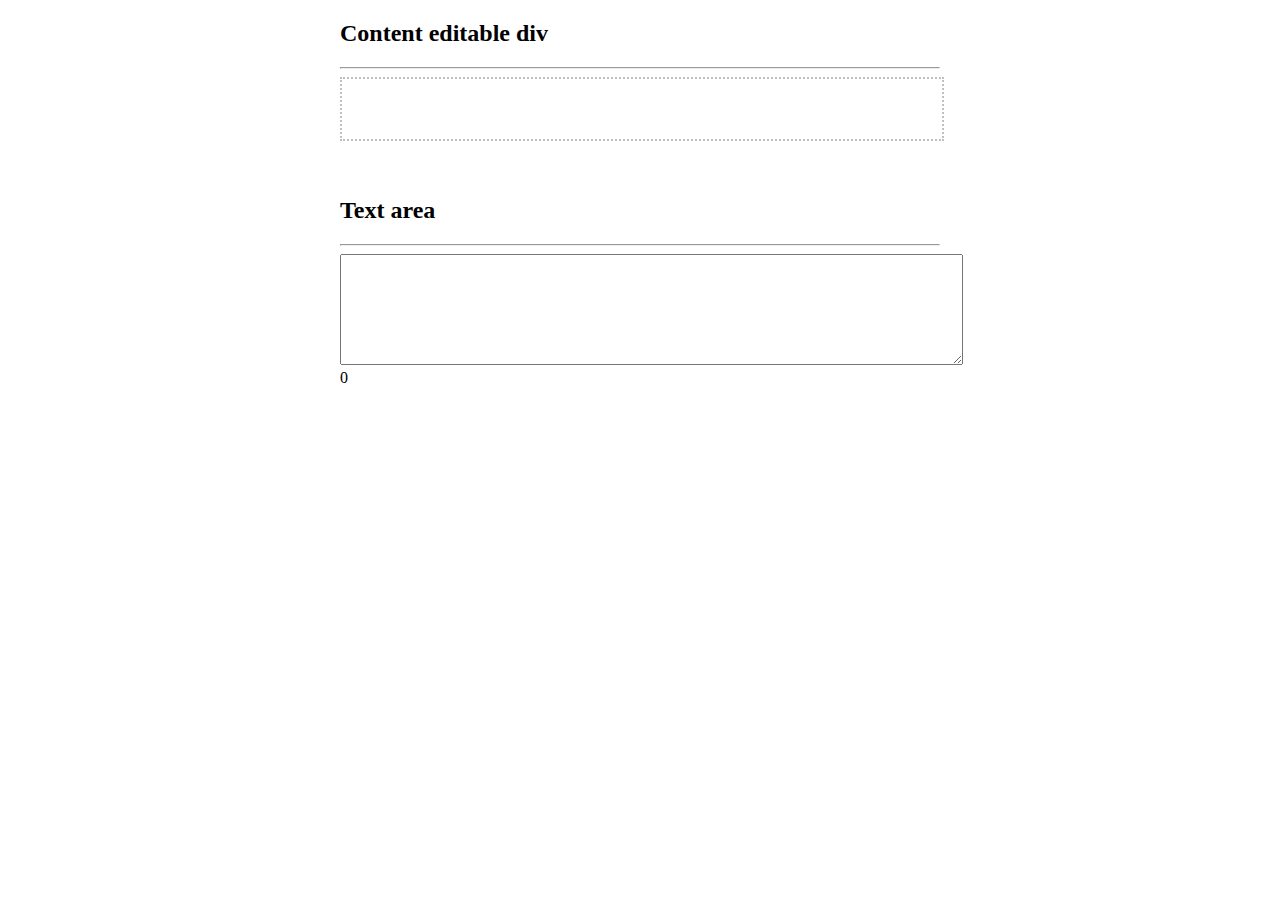
<file: index.html>
<!DOCTYPE html>

<html>
<head>
    <title>Scuddle input</title>
    <link href="demo.css" rel="stylesheet" type="text/css">

    <script src="js/jquery-1.9.1.min.js"></script>
    <script src="js/log4javascript_stub.js"></script>
    <script type="text/javascript" src="js/core.js"></script>
    <script type="text/javascript" src="js/dom.js"></script>
    <script type="text/javascript" src="js/domrange.js"></script>
    <script type="text/javascript" src="js/wrappedrange.js"></script>
    <script type="text/javascript" src="js/wrappedselection.js"></script>

    <!--
    <script type="text/javascript" src="js/rangy-cssclassapplier.js"></script>  -->
    <script type="text/javascript" src="js/rangy-selectionsaverestore.js"></script>
  


    <script type="text/javascript" src="js/scuddle.input-box.js"></script>

</head>
<body>


    <div id="content">
            <h2>Content editable div</h2>
            <HR/>
            <div contenteditable="true" aria-multiline="true" spellcheck="true" id="input_box"></div>
            <BR/><BR/>
            <h2>Text area</h2>
            <HR/>
            <textarea cols="75" rows="7" id="text_box"></textarea>
            <div id="counter">0</div>

    </div>


</body>
</html>
</file>
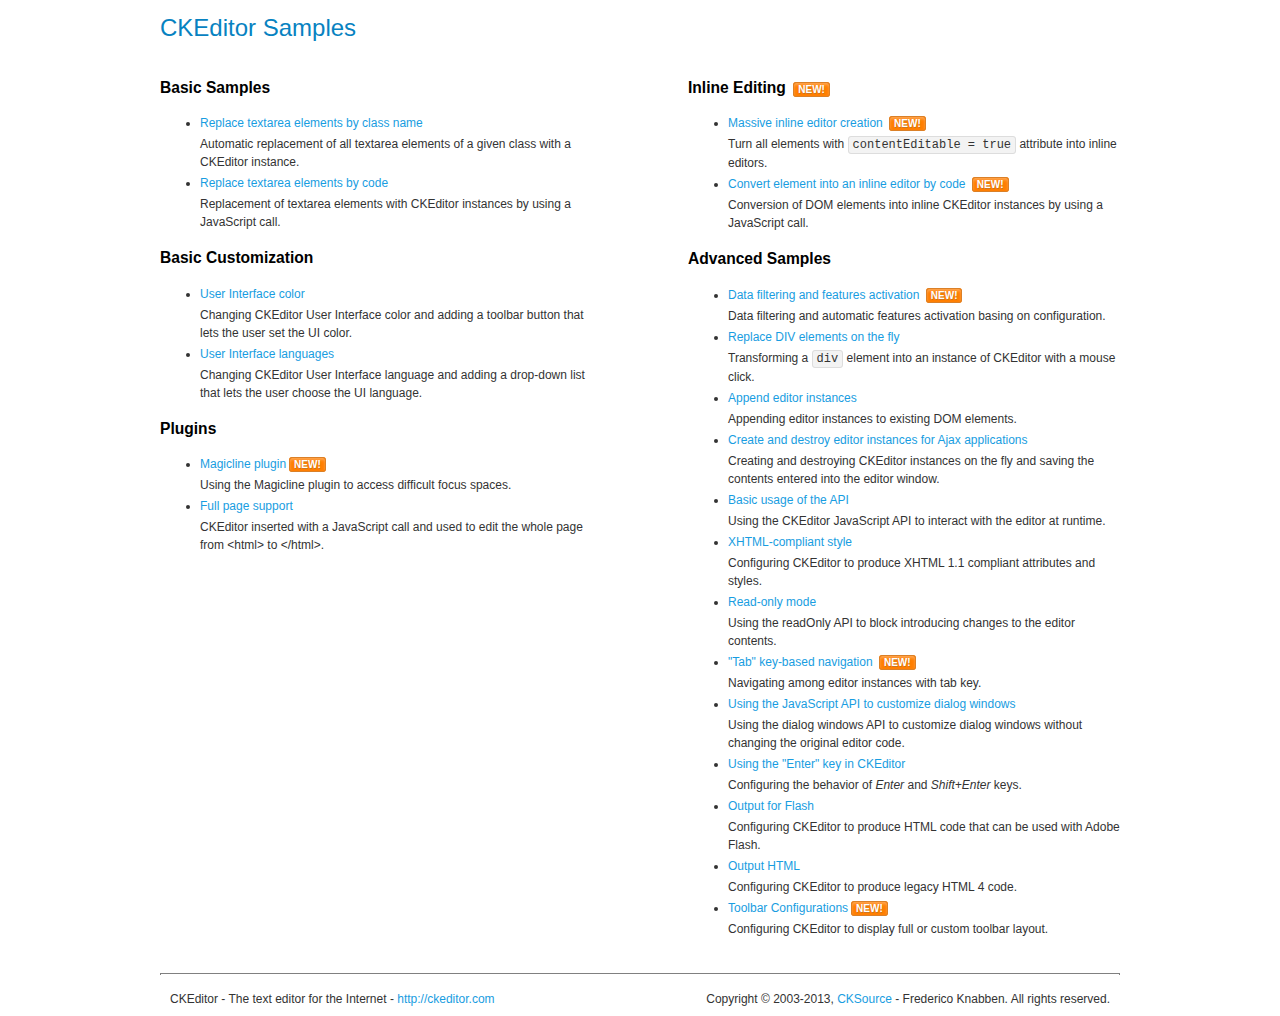
<file: ckeditor/samples/index.html>
<!DOCTYPE html>
<!--
Copyright (c) 2003-2013, CKSource - Frederico Knabben. All rights reserved.
For licensing, see LICENSE.html or http://ckeditor.com/license
-->
<html>
<head>
	<title>CKEditor Samples</title>
	<meta charset="utf-8">
	<link rel="stylesheet" href="sample.css">
</head>
<body>
	<h1 class="samples">
		CKEditor Samples
	</h1>
	<div class="twoColumns">
		<div class="twoColumnsLeft">
			<h2 class="samples">
				Basic Samples
			</h2>
			<dl class="samples">
				<dt><a class="samples" href="replacebyclass.html">Replace textarea elements by class name</a></dt>
				<dd>Automatic replacement of all textarea elements of a given class with a CKEditor instance.</dd>

				<dt><a class="samples" href="replacebycode.html">Replace textarea elements by code</a></dt>
				<dd>Replacement of textarea elements with CKEditor instances by using a JavaScript call.</dd>
			</dl>

			<h2 class="samples">
				Basic Customization
			</h2>
			<dl class="samples">
				<dt><a class="samples" href="uicolor.html">User Interface color</a></dt>
				<dd>Changing CKEditor User Interface color and adding a toolbar button that lets the user set the UI color.</dd>

				<dt><a class="samples" href="uilanguages.html">User Interface languages</a></dt>
				<dd>Changing CKEditor User Interface language and adding a drop-down list that lets the user choose the UI language.</dd>
			</dl>


			<h2 class="samples">Plugins</h2>
<dl class="samples">
<dt><a class="samples" href="plugins/magicline/magicline.html">Magicline plugin</a><span class="new">New!</span></dt>
<dd>Using the Magicline plugin to access difficult focus spaces.</dd>

<dt><a class="samples" href="plugins/wysiwygarea/fullpage.html">Full page support</a></dt>
<dd>CKEditor inserted with a JavaScript call and used to edit the whole page from &lt;html&gt; to &lt;/html&gt;.</dd>
</dl>
		</div>
		<div class="twoColumnsRight">
			<h2 class="samples">
				Inline Editing <span class="new">New!</span>
			</h2>
			<dl class="samples">
				<dt><a class="samples" href="inlineall.html">Massive inline editor creation</a> <span class="new">New!</span></dt>
				<dd>Turn all elements with <code>contentEditable = true</code> attribute into inline editors.</dd>

				<dt><a class="samples" href="inlinebycode.html">Convert element into an inline editor by code</a> <span class="new">New!</span></dt>
				<dd>Conversion of DOM elements into inline CKEditor instances by using a JavaScript call.</dd>

				
			</dl>

			<h2 class="samples">
				Advanced Samples
			</h2>
			<dl class="samples">
				<dt><a class="samples" href="datafiltering.html">Data filtering and features activation</a> <span class="new">New!</span></dt>
				<dd>Data filtering and automatic features activation basing on configuration.</dd>

				<dt><a class="samples" href="divreplace.html">Replace DIV elements on the fly</a></dt>
				<dd>Transforming a <code>div</code> element into an instance of CKEditor with a mouse click.</dd>

				<dt><a class="samples" href="appendto.html">Append editor instances</a></dt>
				<dd>Appending editor instances to existing DOM elements.</dd>

				<dt><a class="samples" href="ajax.html">Create and destroy editor instances for Ajax applications</a></dt>
				<dd>Creating and destroying CKEditor instances on the fly and saving the contents entered into the editor window.</dd>

				<dt><a class="samples" href="api.html">Basic usage of the API</a></dt>
				<dd>Using the CKEditor JavaScript API to interact with the editor at runtime.</dd>

				<dt><a class="samples" href="xhtmlstyle.html">XHTML-compliant style</a></dt>
				<dd>Configuring CKEditor to produce XHTML 1.1 compliant attributes and styles.</dd>

				<dt><a class="samples" href="readonly.html">Read-only mode</a></dt>
				<dd>Using the readOnly API to block introducing changes to the editor contents.</dd>

				<dt><a class="samples" href="tabindex.html">"Tab" key-based navigation</a> <span class="new">New!</span></dt>
				<dd>Navigating among editor instances with tab key.</dd>


				
<dt><a class="samples" href="plugins/dialog/dialog.html">Using the JavaScript API to customize dialog windows</a></dt>
<dd>Using the dialog windows API to customize dialog windows without changing the original editor code.</dd>

<dt><a class="samples" href="plugins/enterkey/enterkey.html">Using the &quot;Enter&quot; key in CKEditor</a></dt>
<dd>Configuring the behavior of <em>Enter</em> and <em>Shift+Enter</em> keys.</dd>

<dt><a class="samples" href="plugins/htmlwriter/outputforflash.html">Output for Flash</a></dt>
<dd>Configuring CKEditor to produce HTML code that can be used with Adobe Flash.</dd>

<dt><a class="samples" href="plugins/htmlwriter/outputhtml.html">Output HTML</a></dt>
<dd>Configuring CKEditor to produce legacy HTML 4 code.</dd>

<dt><a class="samples" href="plugins/toolbar/toolbar.html">Toolbar Configurations</a><span class="new">New!</span></dt>
<dd>Configuring CKEditor to display full or custom toolbar layout.</dd>

			</dl>
		</div>
	</div>
	<div id="footer">
		<hr>
		<p>
			CKEditor - The text editor for the Internet - <a class="samples" href="http://ckeditor.com/">http://ckeditor.com</a>
		</p>
		<p id="copy">
			Copyright &copy; 2003-2013, <a class="samples" href="http://cksource.com/">CKSource</a> - Frederico Knabben. All rights reserved.
		</p>
	</div>
</body>
</html>
</file>
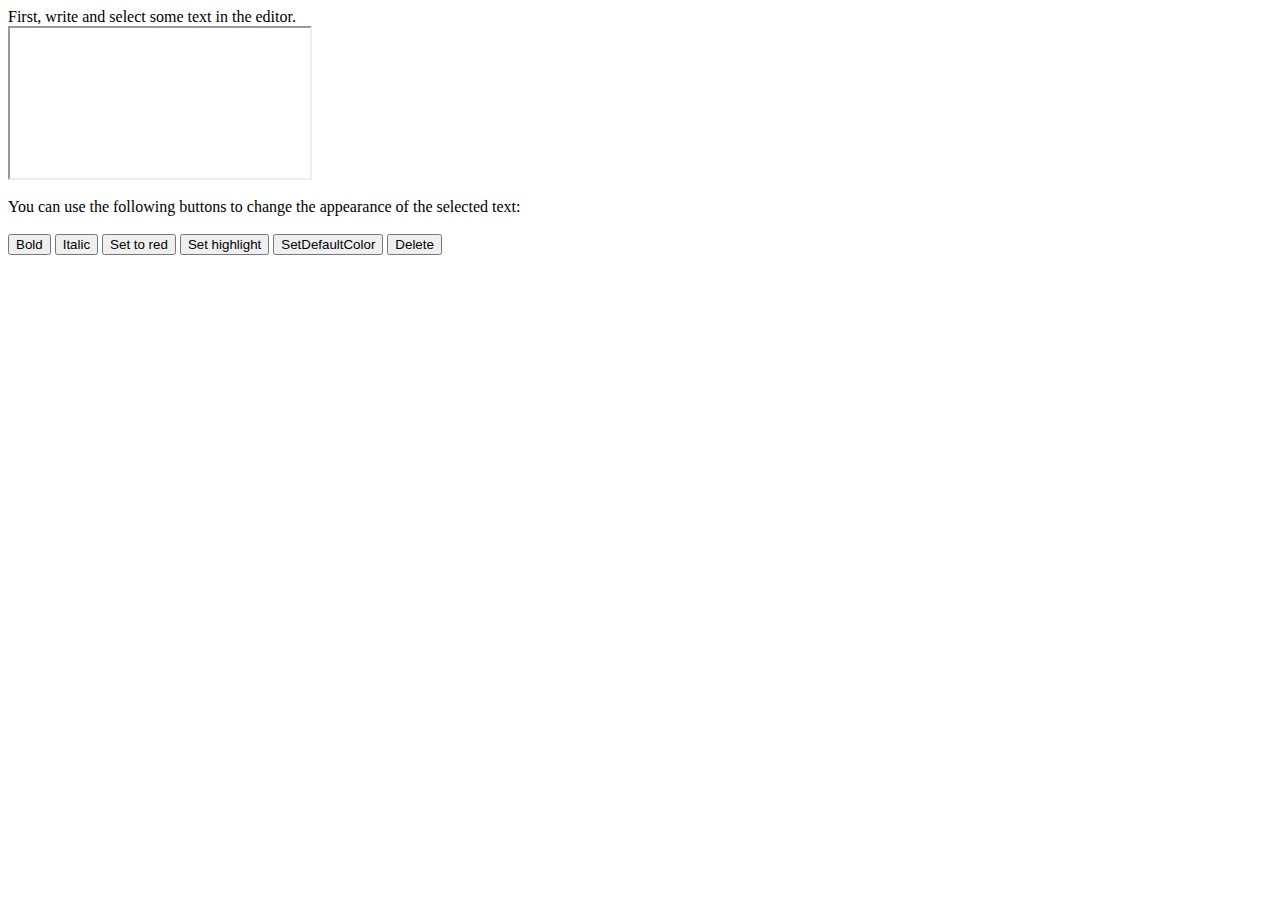
<file: demo.html>
<html>
    <head>
            <script src="js/jquery-1.9.1.min.js"></script>
    <script src="js/log4javascript_stub.js"></script>
    <script type="text/javascript" src="js/core.js"></script>
    <script type="text/javascript" src="js/dom.js"></script>
    <script type="text/javascript" src="js/domrange.js"></script>
    <script type="text/javascript" src="js/wrappedrange.js"></script>
    <script type="text/javascript" src="js/wrappedselection.js"></script>
    <script type="text/javascript" src="js/rangy-selectionsaverestore.js"></script>

        <script type="text/javascript">
            var editorDoc;
            function InitEditable () {
                var editor = document.getElementById ("editor");

                if (editor.contentDocument)
                    editorDoc = editor.contentDocument;
                else
                    editorDoc = editor.contentWindow.document;
                
                var editorBody = editorDoc.body;

                    // turn off spellcheck
                if ('spellcheck' in editorBody) {   // Firefox
                    editorBody.spellcheck = false;
                }

                if ('contentEditable' in editorBody) {
                        // allow contentEditable
                    editorBody.contentEditable = true;
                }
                else {  // Firefox before version 3
                    if ('designMode' in editorDoc) {
                            // turn on designMode
                        editorDoc.designMode = "on";                
                    }
                }
            }

            function ToggleBold () {
                editorDoc.execCommand ('bold', false, null);
            }

            function ToggleItalic () {
                editorDoc.execCommand ('italic', false, null);
            }

            function SetRed () {
                editorDoc.execCommand ('foreColor', false, "#ff0000");
            }

            function Delete () {
                editorDoc.execCommand ('delete', false, null);
            }

            function SetHighlight(){
                var colour = "#ff0000";

//                var editor = document.getElementById ("editor");
                editorDoc.body.focus();
                var range = rangy.createRange();

                range.setStart(editorDoc.body.firstChild, 10);
               // console.log(editorDoc.body.childNodes);
               var lastNode = findLastTextNode(editorDoc.body.childNodes);
                range.setEnd(lastNode,lastNode.length);
            //    range.collapse(true);

                var sel = rangy.getSelection();
                sel.removeAllRanges();
                sel.addRange(range);

                if (!editorDoc.execCommand("HiliteColor", false, colour)) {
                    editorDoc.execCommand("BackColor", false, colour);
                }

            }

            function SetDefaultColor(){
                editorDoc.execCommand("selectAll", false, null);
                editorDoc.execCommand("removeFormat", false, null);
            }

            function findLastTextNode(nodes){
                var lastTextNode = null;
                $.each(nodes, function(index,node){
                    if(node.nodeType == 3){
                        lastTextNode = node;
                    }
                });
                return lastTextNode;
            }

            
        </script>
    </head>
    <body onload="InitEditable ();">
        First, write and select some text in the editor.
        <br />
        <iframe id="editor" >
            <!DOCTYPE html>
            <html>
            <head>
                <title>Editable content example</title>
                <meta charset="utf-8" />
            </head>
            <body>
                Some text in the editor.
            </body>
            </html>
        </iframe>
        <br /><br />
        You can use the following buttons to change the appearance of the selected text:
        <br /><br />
        <button onclick="ToggleBold ();">Bold</button>
        <button onclick="ToggleItalic ();">Italic</button>
        <button onclick="SetRed ();">Set to red</button>
        <button onclick="SetHighlight ();">Set highlight</button>
        <button onclick="SetDefaultColor();">SetDefaultColor</button>
        <button onclick="Delete ();">Delete</button>
    </body>
</html>
</file>
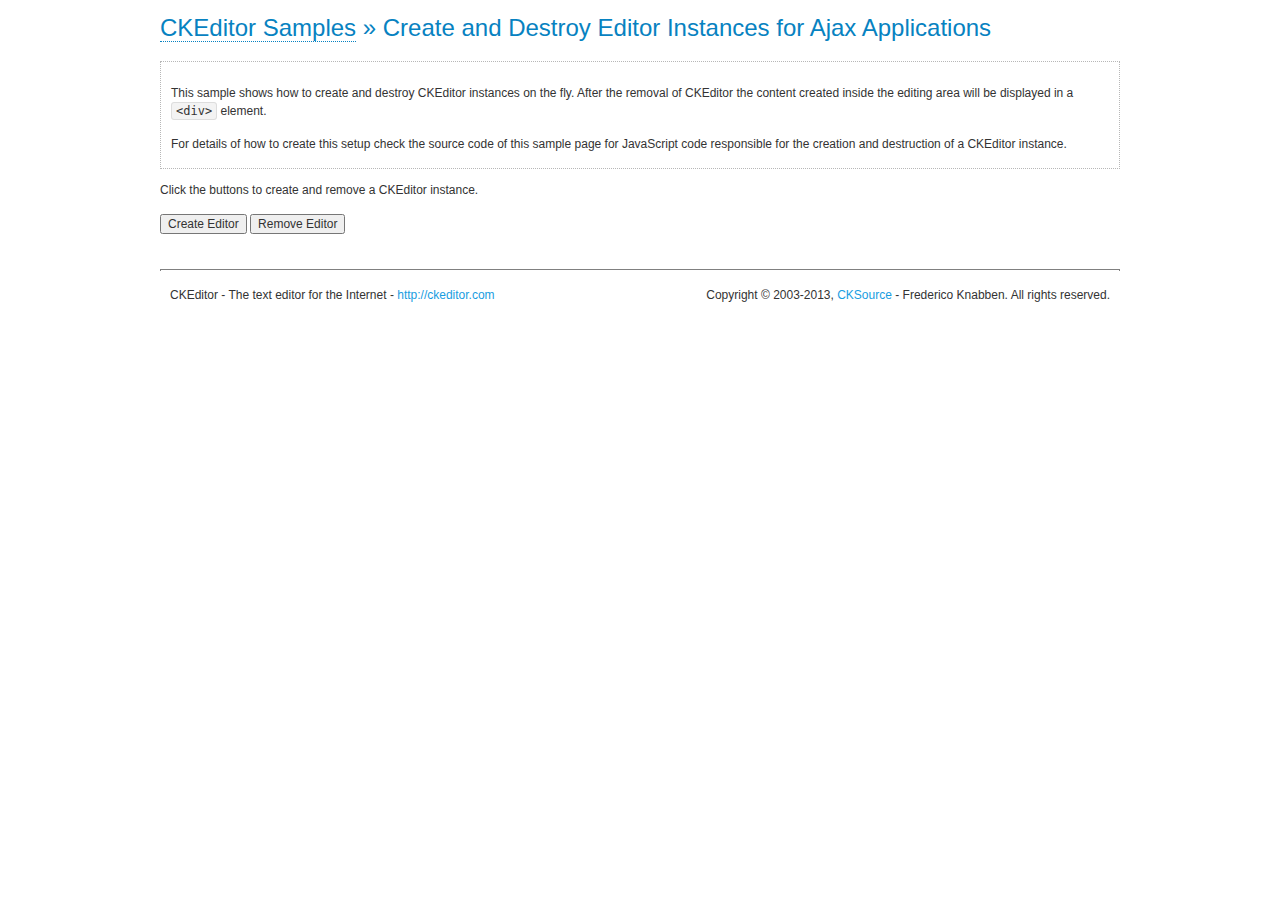
<file: ckeditor/samples/ajax.html>
<!DOCTYPE html>
<!--
Copyright (c) 2003-2013, CKSource - Frederico Knabben. All rights reserved.
For licensing, see LICENSE.html or http://ckeditor.com/license
-->
<html>
<head>
	<title>Ajax &mdash; CKEditor Sample</title>
	<meta charset="utf-8">
	<script src="../ckeditor.js"></script>
	<link rel="stylesheet" href="sample.css">
	<script>

		var editor, html = '';

		function createEditor() {
			if ( editor )
				return;

			// Create a new editor inside the <div id="editor">, setting its value to html
			var config = {};
			editor = CKEDITOR.appendTo( 'editor', config, html );
		}

		function removeEditor() {
			if ( !editor )
				return;

			// Retrieve the editor contents. In an Ajax application, this data would be
			// sent to the server or used in any other way.
			document.getElementById( 'editorcontents' ).innerHTML = html = editor.getData();
			document.getElementById( 'contents' ).style.display = '';

			// Destroy the editor.
			editor.destroy();
			editor = null;
		}

	</script>
</head>
<body>
	<h1 class="samples">
		<a href="index.html">CKEditor Samples</a> &raquo; Create and Destroy Editor Instances for Ajax Applications
	</h1>
	<div class="description">
		<p>
			This sample shows how to create and destroy CKEditor instances on the fly. After the removal of CKEditor the content created inside the editing
			area will be displayed in a <code>&lt;div&gt;</code> element.
		</p>
		<p>
			For details of how to create this setup check the source code of this sample page
			for JavaScript code responsible for the creation and destruction of a CKEditor instance.
		</p>
	</div>
	<p>Click the buttons to create and remove a CKEditor instance.</p>
	<p>
		<input onclick="createEditor();" type="button" value="Create Editor">
		<input onclick="removeEditor();" type="button" value="Remove Editor">
	</p>
	<!-- This div will hold the editor. -->
	<div id="editor">
	</div>
	<div id="contents" style="display: none">
		<p>
			Edited Contents:
		</p>
		<!-- This div will be used to display the editor contents. -->
		<div id="editorcontents">
		</div>
	</div>
	<div id="footer">
		<hr>
		<p>
			CKEditor - The text editor for the Internet - <a class="samples" href="http://ckeditor.com/">http://ckeditor.com</a>
		</p>
		<p id="copy">
			Copyright &copy; 2003-2013, <a class="samples" href="http://cksource.com/">CKSource</a> - Frederico
			Knabben. All rights reserved.
		</p>
	</div>
</body>
</html>
</file>
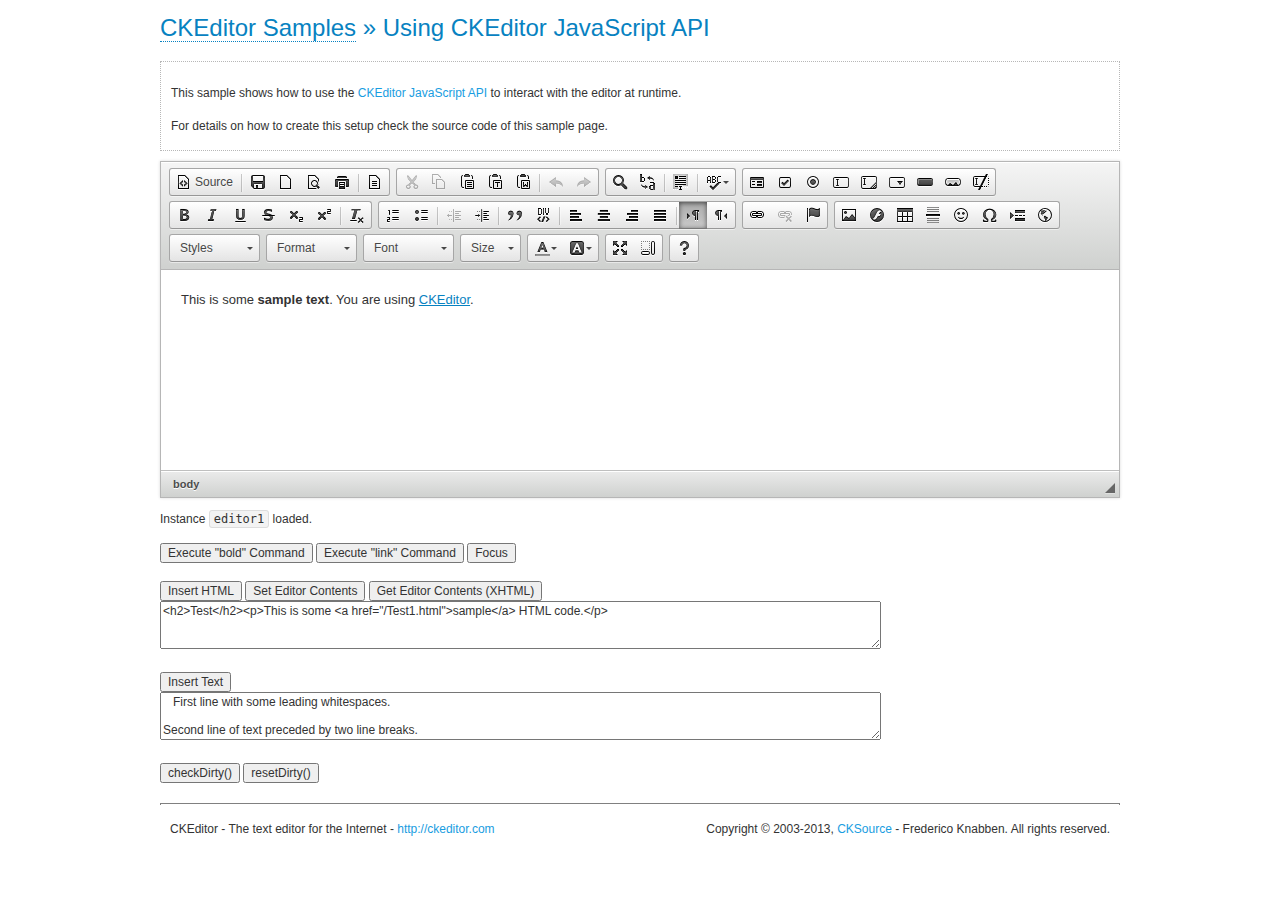
<file: ckeditor/samples/api.html>
<!DOCTYPE html>
<!--
Copyright (c) 2003-2013, CKSource - Frederico Knabben. All rights reserved.
For licensing, see LICENSE.html or http://ckeditor.com/license
-->
<html>
<head>
	<meta charset="utf-8">
	<title>API Usage &mdash; CKEditor Sample</title>
	<script src="../ckeditor.js"></script>
	<link href="sample.css" rel="stylesheet">
	<script>

// The instanceReady event is fired, when an instance of CKEditor has finished
// its initialization.
CKEDITOR.on( 'instanceReady', function( ev ) {
	// Show the editor name and description in the browser status bar.
	document.getElementById( 'eMessage' ).innerHTML = 'Instance <code>' + ev.editor.name + '<\/code> loaded.';

	// Show this sample buttons.
	document.getElementById( 'eButtons' ).style.display = 'block';
});

function InsertHTML() {
	// Get the editor instance that we want to interact with.
	var editor = CKEDITOR.instances.editor1;
	var value = document.getElementById( 'htmlArea' ).value;

	// Check the active editing mode.
	if ( editor.mode == 'wysiwyg' )
	{
		// Insert HTML code.
		// http://docs.ckeditor.com/#!/api/CKEDITOR.editor-method-insertHtml
		editor.insertHtml( value );
	}
	else
		alert( 'You must be in WYSIWYG mode!' );
}

function InsertText() {
	// Get the editor instance that we want to interact with.
	var editor = CKEDITOR.instances.editor1;
	var value = document.getElementById( 'txtArea' ).value;

	// Check the active editing mode.
	if ( editor.mode == 'wysiwyg' )
	{
		// Insert as plain text.
		// http://docs.ckeditor.com/#!/api/CKEDITOR.editor-method-insertText
		editor.insertText( value );
	}
	else
		alert( 'You must be in WYSIWYG mode!' );
}

function SetContents() {
	// Get the editor instance that we want to interact with.
	var editor = CKEDITOR.instances.editor1;
	var value = document.getElementById( 'htmlArea' ).value;

	// Set editor contents (replace current contents).
	// http://docs.ckeditor.com/#!/api/CKEDITOR.editor-method-setData
	editor.setData( value );
}

function GetContents() {
	// Get the editor instance that you want to interact with.
	var editor = CKEDITOR.instances.editor1;

	// Get editor contents
	// http://docs.ckeditor.com/#!/api/CKEDITOR.editor-method-getData
	alert( editor.getData() );
}

function ExecuteCommand( commandName ) {
	// Get the editor instance that we want to interact with.
	var editor = CKEDITOR.instances.editor1;

	// Check the active editing mode.
	if ( editor.mode == 'wysiwyg' )
	{
		// Execute the command.
		// http://docs.ckeditor.com/#!/api/CKEDITOR.editor-method-execCommand
		editor.execCommand( commandName );
	}
	else
		alert( 'You must be in WYSIWYG mode!' );
}

function CheckDirty() {
	// Get the editor instance that we want to interact with.
	var editor = CKEDITOR.instances.editor1;
	// Checks whether the current editor contents present changes when compared
	// to the contents loaded into the editor at startup
	// http://docs.ckeditor.com/#!/api/CKEDITOR.editor-method-checkDirty
	alert( editor.checkDirty() );
}

function ResetDirty() {
	// Get the editor instance that we want to interact with.
	var editor = CKEDITOR.instances.editor1;
	// Resets the "dirty state" of the editor (see CheckDirty())
	// http://docs.ckeditor.com/#!/api/CKEDITOR.editor-method-resetDirty
	editor.resetDirty();
	alert( 'The "IsDirty" status has been reset' );
}

function Focus() {
	CKEDITOR.instances.editor1.focus();
}

function onFocus() {
	document.getElementById( 'eMessage' ).innerHTML = '<b>' + this.name + ' is focused </b>';
}

function onBlur() {
	document.getElementById( 'eMessage' ).innerHTML = this.name + ' lost focus';
}

	</script>

</head>
<body>
	<h1 class="samples">
		<a href="index.html">CKEditor Samples</a> &raquo; Using CKEditor JavaScript API
	</h1>
	<div class="description">
	<p>
		This sample shows how to use the
		<a class="samples" href="http://docs.ckeditor.com/#!/api/CKEDITOR.editor">CKEditor JavaScript API</a>
		to interact with the editor at runtime.
	</p>
	<p>
		For details on how to create this setup check the source code of this sample page.
	</p>
	</div>

	<!-- This <div> holds alert messages to be display in the sample page. -->
	<div id="alerts">
		<noscript>
			<p>
				<strong>CKEditor requires JavaScript to run</strong>. In a browser with no JavaScript
				support, like yours, you should still see the contents (HTML data) and you should
				be able to edit it normally, without a rich editor interface.
			</p>
		</noscript>
	</div>
	<form action="../../../samples/sample_posteddata.php" method="post">
		<textarea cols="100" id="editor1" name="editor1" rows="10">&lt;p&gt;This is some &lt;strong&gt;sample text&lt;/strong&gt;. You are using &lt;a href="http://ckeditor.com/"&gt;CKEditor&lt;/a&gt;.&lt;/p&gt;</textarea>

		<script>
			// Replace the <textarea id="editor1"> with an CKEditor instance.
			CKEDITOR.replace( 'editor1', {
				on: {
					focus: onFocus,
					blur: onBlur,

					// Check for availability of corresponding plugins.
					pluginsLoaded: function( evt ) {
						var doc = CKEDITOR.document, ed = evt.editor;
						if ( !ed.getCommand( 'bold' ) )
							doc.getById( 'exec-bold' ).hide();
						if ( !ed.getCommand( 'link' ) )
							doc.getById( 'exec-link' ).hide();
					}
				}
			});
		</script>

		<p id="eMessage">
		</p>

		<div id="eButtons" style="display: none">
			<input id="exec-bold" onclick="ExecuteCommand('bold');" type="button" value="Execute &quot;bold&quot; Command">
			<input id="exec-link" onclick="ExecuteCommand('link');" type="button" value="Execute &quot;link&quot; Command">
			<input onclick="Focus();" type="button" value="Focus">
			<br><br>
			<input onclick="InsertHTML();" type="button" value="Insert HTML">
			<input onclick="SetContents();" type="button" value="Set Editor Contents">
			<input onclick="GetContents();" type="button" value="Get Editor Contents (XHTML)">
			<br>
			<textarea cols="100" id="htmlArea" rows="3">&lt;h2&gt;Test&lt;/h2&gt;&lt;p&gt;This is some &lt;a href="/Test1.html"&gt;sample&lt;/a&gt; HTML code.&lt;/p&gt;</textarea>
			<br>
			<br>
			<input onclick="InsertText();" type="button" value="Insert Text">
			<br>
			<textarea cols="100" id="txtArea" rows="3">   First line with some leading whitespaces.

Second line of text preceded by two line breaks.</textarea>
			<br>
			<br>
			<input onclick="CheckDirty();" type="button" value="checkDirty()">
			<input onclick="ResetDirty();" type="button" value="resetDirty()">
		</div>
	</form>
	<div id="footer">
		<hr>
		<p>
			CKEditor - The text editor for the Internet - <a class="samples" href="http://ckeditor.com/">http://ckeditor.com</a>
		</p>
		<p id="copy">
			Copyright &copy; 2003-2013, <a class="samples" href="http://cksource.com/">CKSource</a> - Frederico
			Knabben. All rights reserved.
		</p>
	</div>
</body>
</html>
</file>
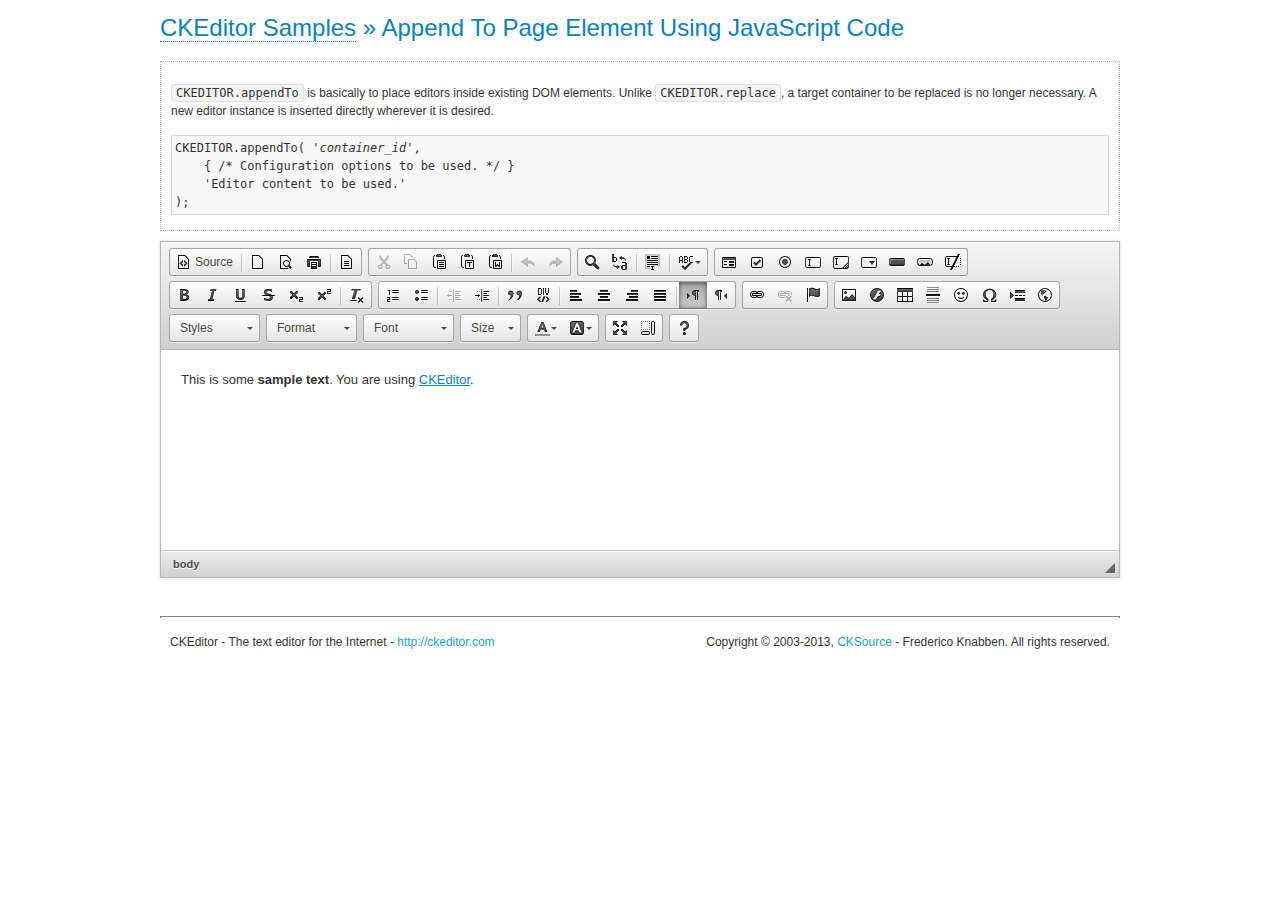
<file: ckeditor/samples/appendto.html>
<!DOCTYPE html>
<!--
Copyright (c) 2003-2013, CKSource - Frederico Knabben. All rights reserved.
For licensing, see LICENSE.html or http://ckeditor.com/license
-->
<html>
<head>
	<title>CKEDITOR.appendTo &mdash; CKEditor Sample</title>
	<meta charset="utf-8">
	<script src="../ckeditor.js"></script>
	<link rel="stylesheet" href="sample.css">
</head>
<body>
	<h1 class="samples">
		<a href="index.html">CKEditor Samples</a> &raquo; Append To Page Element Using JavaScript Code
	</h1>
	<div id="section1">
		<div class="description">
			<p>
				<code>CKEDITOR.appendTo</code> is basically to place editors
				inside existing DOM elements. Unlike <code>CKEDITOR.replace</code>,
				a target container to be replaced is no longer necessary. A new editor
				instance is inserted directly wherever it is desired.
			</p>
<pre class="samples">CKEDITOR.appendTo( '<em>container_id</em>',
	{ /* Configuration options to be used. */ }
	'Editor content to be used.'
);</pre>
		</div>
		<script>

			// This call can be placed at any point after the
			// <textarea>, or inside a <head><script> in a
			// window.onload event handler.

			// Replace the <textarea id="editor"> with an CKEditor
			// instance, using default configurations.
			CKEDITOR.appendTo( 'section1',
				null,
				'<p>This is some <strong>sample text</strong>. You are using <a href="http://ckeditor.com/">CKEditor</a>.</p>'
			);

		</script>
	</div>
	<br>
	<div id="footer">
		<hr>
		<p>
			CKEditor - The text editor for the Internet - <a class="samples" href="http://ckeditor.com/">http://ckeditor.com</a>
		</p>
		<p id="copy">
			Copyright &copy; 2003-2013, <a class="samples" href="http://cksource.com/">CKSource</a> - Frederico
			Knabben. All rights reserved.
		</p>
	</div>
</body>
</html>
</file>
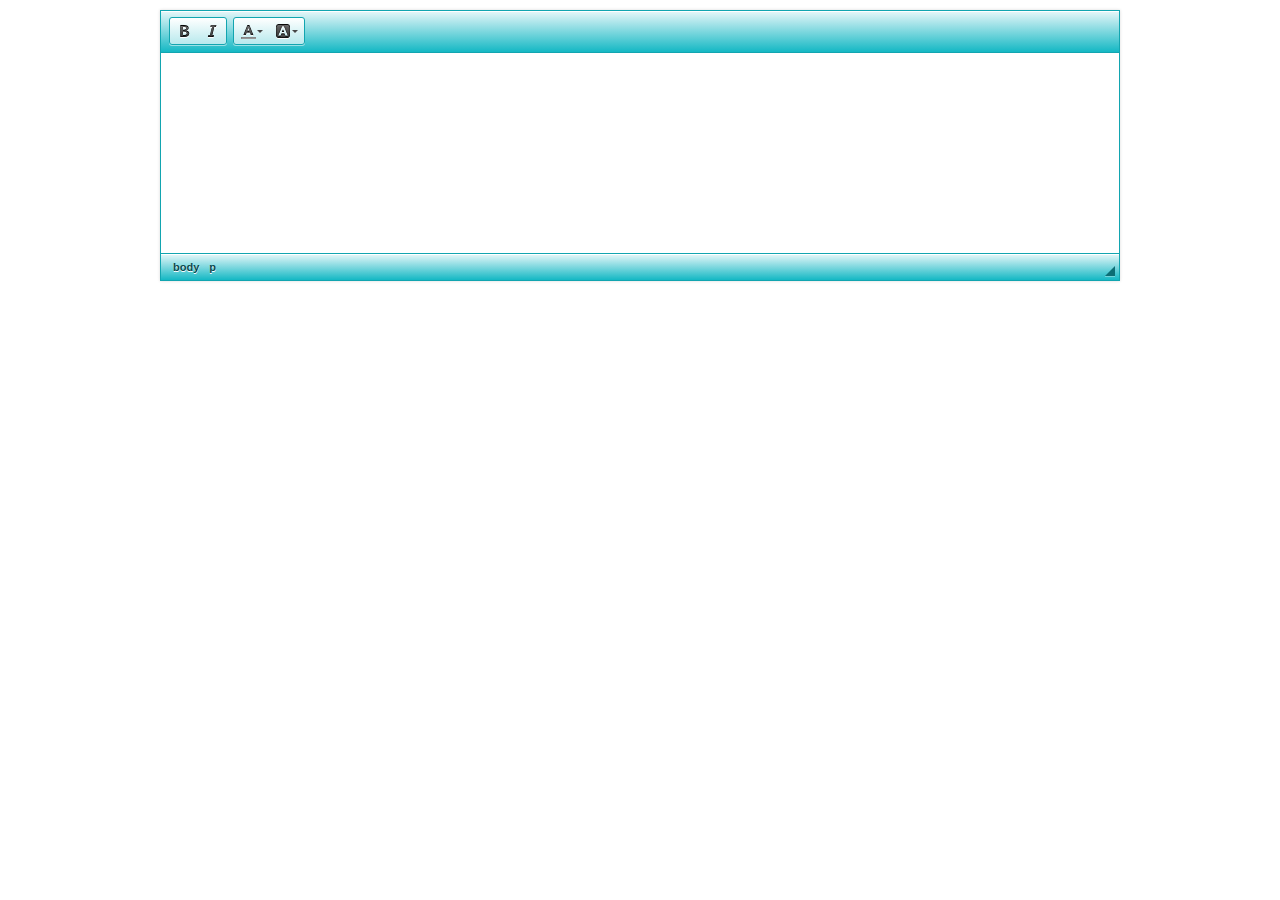
<file: ckeditor/samples/copy of uicolor.html>
<!DOCTYPE html>
<!--
Copyright (c) 2003-2013, CKSource - Frederico Knabben. All rights reserved.
For licensing, see LICENSE.html or http://ckeditor.com/license
-->
<html>
<head>
	<title>UI Color Picker &mdash; CKEditor Sample</title>
	<meta charset="utf-8">
	<script src="http://code.jquery.com/jquery-1.9.1.min.js"></script>

	<script src="../ckeditor.js"></script>

	<link rel="stylesheet" href="sample.css">
	<style type="text/css">
		STRONG, B{
			background-color: yellow !important;
		}
		BODY.cke_editable P STRONG{
			background-color: yellow !important;
		}

	</style>
</head>
<body>
		<input type="hidden" id="text" value='' />
		<textarea cols="80" id="editor1" name="editor1" rows="10"></textarea>
			<div id="text_len"></div>	
		<script>

			// Replace the <textarea id="editor"> with an CKEditor
			// instance, using default configurations.
			CKEDITOR.replace( 'editor1', {
				uiColor: '#14B8C4',
				toolbar: [
					[ 'Bold', 'Italic' ],
					[ 'TextColor', 'BGColor' ]
				]
			});


			var editor = CKEDITOR.instances.editor1;

			var MAX_LENGHT = 10;

			$(document).ready(function(){

		       editor.on( 'key', function(e) {

		       		// if(e.data.keyCode == 13 || e.data.keyCode == 8){
		       		// 	return false;
		       		// }
		            var text = editor.getData();

		            $('#text').html(text);
		            text = $('#text').text();

		            if (text.length > MAX_LENGHT){
		                   highlight_over();
		            }



		            $('#text_len').text(text.length);
		        });

			});




	// function highlight_over(end_offset ) {
	// 	// Get the editor instance that we want to interact with.
	// 	var editor = CKEDITOR.instances.editor1;

	// 	var range = new CKEDITOR.dom.range( editor.document );

	// 	var start_node = new CKEDITOR.dom.node( editor.document.getBody().getChildren().$[0].childNodes[0]);

	// 	var end_node = new CKEDITOR.dom.node( editor.document.getBody().getChildren().$[0].childNodes[0]);
	// 	range.setStart(start_node, MAX_LENGHT);
	// 	range.setEnd(end_node, end_offset);
	// 	editor.getSelection().selectRanges( [ range ] );


	// 	editor.execCommand("bold", false, null);

	// 	 range.collapse(false);

	// 	 editor.getSelection().selectRanges( [ range ] );

	// }



	// function lastChildNode(selector){
	// 	//editor.document.getBody().getChildren().$[0]

	// 	if(selector.hasChildNodes()){

	// 		if(selector.lastChild.nodeType == 3){
	// 						console.log(selector.firstChild, "last");
	// 			return selector.lastChild
	// 		}
	// 		else{
	// 			lastChild(selector.lastChild);
	// 		}

	// 	}
	// 	else{
	// 		console.log("element haven't children");
	// 	}

	// }



	// function firstChildNode(selector){


	// 	if(selector.hasChildNodes()){

	// 		if(selector.firstChild.nodeType == 3){
	// 			console.log(selector.firstChild, "first");
	// 			return selector.firstChild
	// 		}
	// 		else{
	// 			lastChild(selector.firstChild);
	// 		}

	// 	}
	// 	else{
	// 		console.log("element haven't children");
	// 	}

	// }



	function highlight_over() {
		// Get the editor instance that we want to interact with.

		var editor = CKEDITOR.instances.editor1;

		var range = new CKEDITOR.dom.range( editor.document );

		// var start_node = new CKEDITOR.dom.node( firstChildNode(editor.document.getBody().getChildren().$[0]));

		// var end_node = new CKEDITOR.dom.node( lastChildNode(editor.document.getBody().getChildren().$[0]));

		var node_list = editor.document.getBody().getChildren();

		var start_node_obj = find_start_node(inspect_nodes(node_list), MAX_LENGHT);

		var start_node = start_node_obj.node;

		var end_node = find_end_node(inspect_nodes(node_list));

		console.log(start_node_obj,"start node");
		range.setStart(start_node, start_node_obj.offset);
		range.setEnd(end_node, end_node.getText().length);
		editor.getSelection().selectRanges( [ range ] );
		range.collapse(false);

		// var comm_data = {
		//     element: 'em',
		//     styles: { 'background-color': '#E01B6A' }
		// };

		 //editor.execCommand("bold", false, null);
		 //editor.execCommand("hiliteColor", { 'background-color': '#E01B6A' });
		// editor.execCommand('hiliteColor', {
		//      element: 'em',
		//      styles: { 'background-color': '#E01B6A' }
		//  } );

		 exec_command();

		 range.collapse(false);

		 editor.getSelection().selectRanges( [ range ] );

	}


	function exec_command(){
		
		var style = new CKEDITOR.style( { element: 'strong' } );

		var style_comm = new CKEDITOR.styleCommand( style );
		

		// editor.addCommand( "ForeColor", new CKEDITOR.dialogCommand( boldStyle ) );

		// var comm = editor.addCommand( "ForeColor", new CKEDITOR.dialogCommand( boldStyle ) );
		style_comm.exec(CKEDITOR.editor);
	}


	function inspect_nodes(nodes){

		var text_nodes = [];
		var node = null;
		for(var i = 0; i < nodes.count(); i++){
			node = nodes.getItem(i);
			if(node.type == CKEDITOR.NODE_TEXT){
				text_nodes.push(node);
			}
			else{
				if(node.type == CKEDITOR.NODE_ELEMENT ){
					text_nodes = text_nodes.concat(extract_text_nodes(node));
				}
			}
		}

		return text_nodes;
	}


	function extract_text_nodes(node){
		var nodes = [];
		var children = node.getChildren();
		var tmp_node = null;
		for(var i=0; i < children.count(); i++){
			tmp_node = children.getItem(i);
			if (tmp_node.type == CKEDITOR.NODE_TEXT){
				nodes.push(tmp_node);
			}
			else{
				nodes = nodes.concat(extract_text_nodes(tmp_node));
			}
			// do recursive 	
		}
		return nodes;
	}


	function print_text(nodes){
		var str = '';
		var text = null;
		$.each(nodes, function(index, value){
			text = value.getText();
			console.log(text.length);
			str += text;
			//console.log(key, value);
		});

		return str;
	}

	function find_start_node(nodes, MAX_LENGHT){
	//	var str = '';
		var text = null;
		var text_len = 0;
		var start_node = null;
		$.each(nodes, function(index, value){
			text = value.getText();
			// console.log(text);
			if(text_len + text.length < MAX_LENGHT){
				text_len += text.length;
			}
			else{
				start_node = {node : value, 
							  offset : Math.abs(MAX_LENGHT - text_len )};
				return false;
			}
			//console.log(key, value);
		});

		return start_node;
	}


	function find_end_node(nodes){
		return nodes[nodes.length -1 ];
	}

	// function highlight_over(  ) {
	// 	// Get the editor instance that we want to interact with.
	// 	var editor = CKEDITOR.instances.editor1;

	// 	var range = new CKEDITOR.dom.range( editor.document );

	// 	var start_node = new CKEDITOR.dom.node( editor.document.getBody().getChildren().$[0].childNodes[0]);

	// 	var end_node = new CKEDITOR.dom.node( editor.document.getBody().getChildren().$[0].childNodes[0]);
	// 	range.setStart(start_node, 0);
	// 	range.setEnd(end_node, 5);
	// 	editor.getSelection().selectRanges( [ range ] );


	// 	editor.execCommand("bold", false, null);

	// 	 range.collapse(false);

	// 	 editor.getSelection().selectRanges( [ range ] );

	// }







		</script>

	
</body>
</html>
</file>
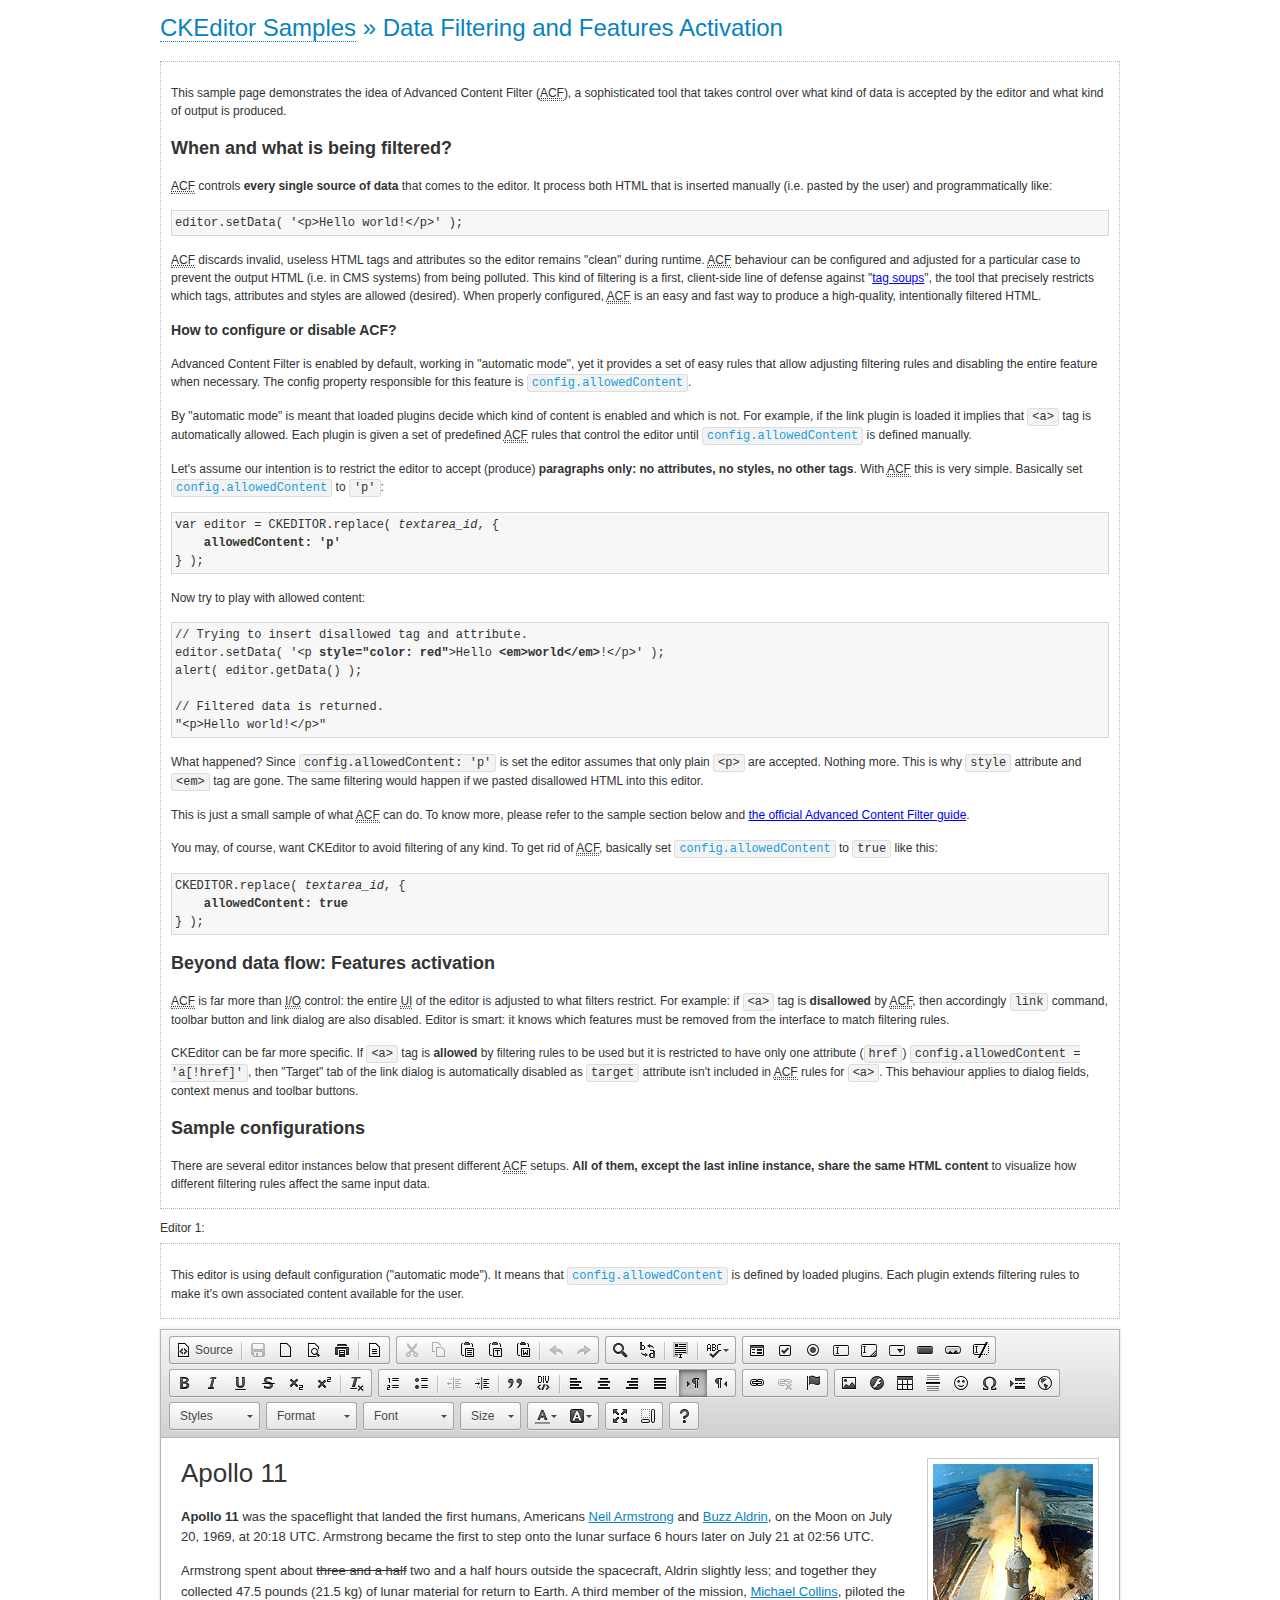
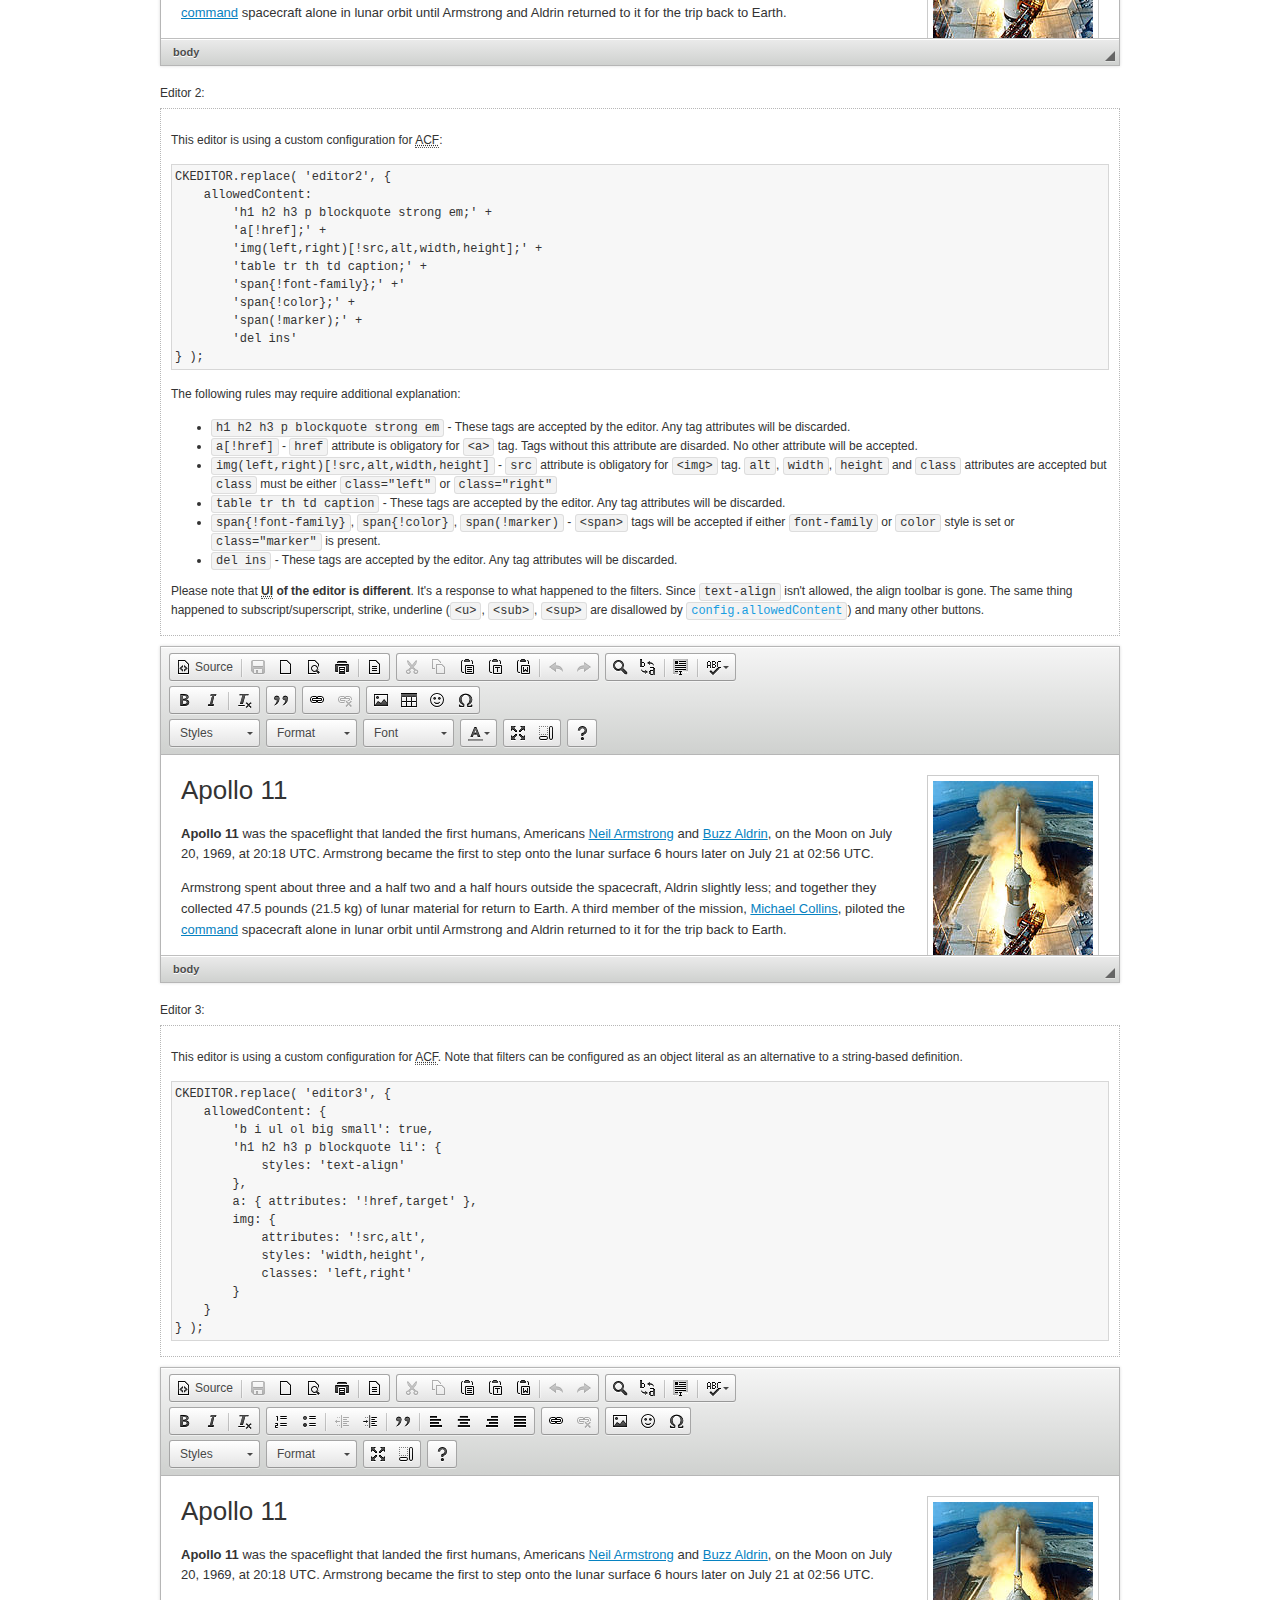
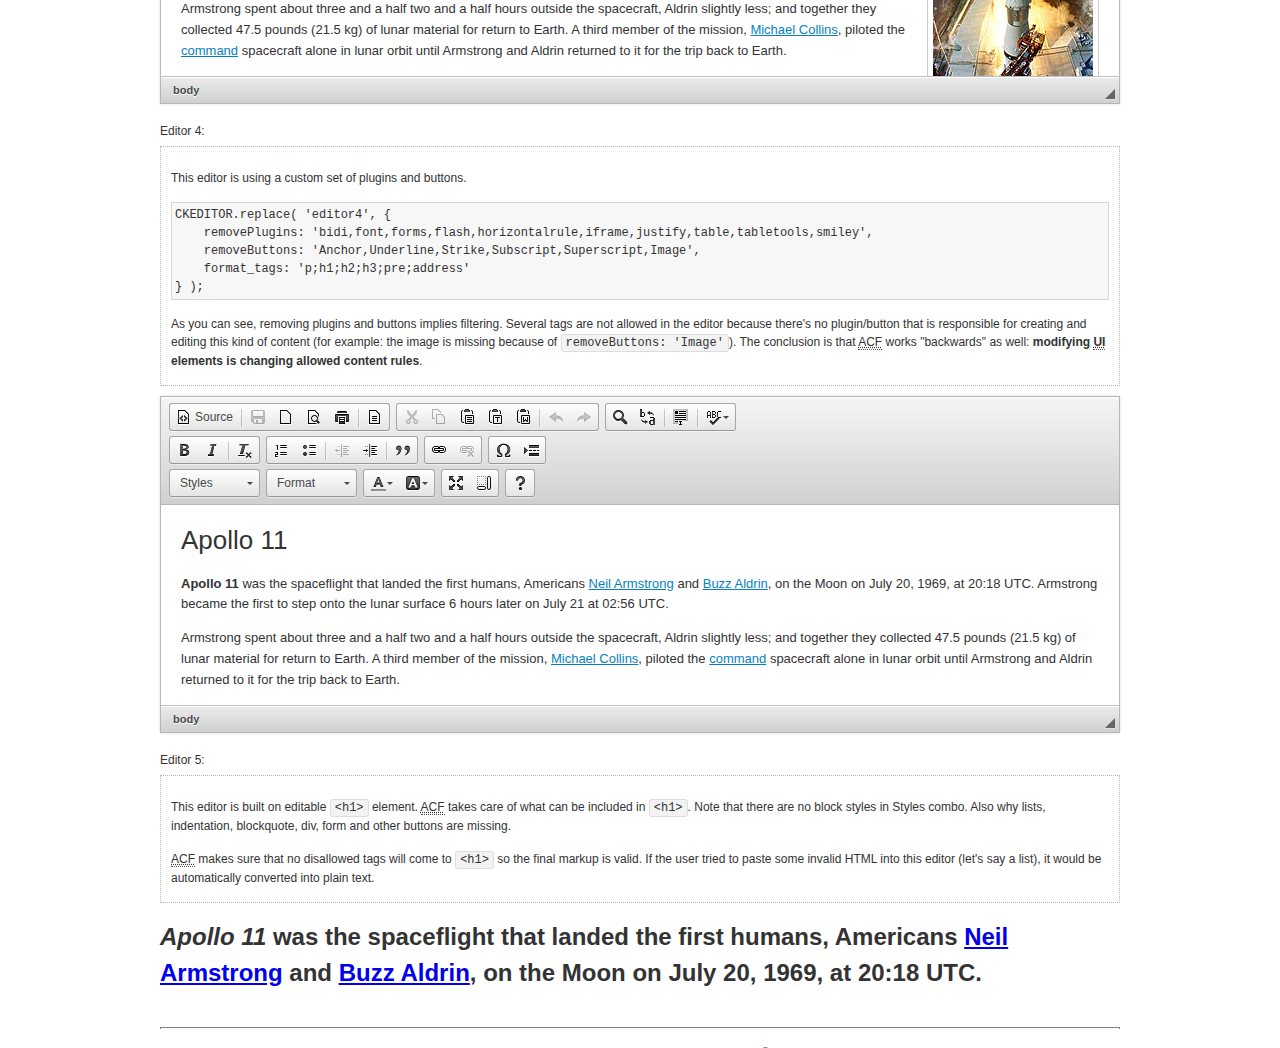
<file: ckeditor/samples/datafiltering.html>
<!DOCTYPE html>
<!--
Copyright (c) 2003-2013, CKSource - Frederico Knabben. All rights reserved.
For licensing, see LICENSE.html or http://ckeditor.com/license
-->
<html>
<head>
	<title>Data Filtering &mdash; CKEditor Sample</title>
	<meta charset="utf-8">
	<script src="../ckeditor.js"></script>
	<link rel="stylesheet" href="sample.css">
	<script>
		// Remove advanced tabs for all editors.
		CKEDITOR.config.removeDialogTabs = 'image:advanced;link:advanced;flash:advanced;creatediv:advanced;editdiv:advanced';
	</script>
</head>
<body>
	<h1 class="samples">
		<a href="index.html">CKEditor Samples</a> &raquo; Data Filtering and Features Activation
	</h1>
	<div class="description">
		<p>
			This sample page demonstrates the idea of Advanced Content Filter
			(<abbr title="Advanced Content Filter">ACF</abbr>), a sophisticated
			tool that takes control over what kind of data is accepted by the editor and what
			kind of output is produced.
		</p>
		<h2>When and what is being filtered?</h2>
		<p>
			<abbr title="Advanced Content Filter">ACF</abbr> controls
			<strong>every single source of data</strong> that comes to the editor.
			It process both HTML that is inserted manually (i.e. pasted by the user)
			and programmatically like:
		</p>
<pre class="samples">
editor.setData( '&lt;p&gt;Hello world!&lt;/p&gt;' );
</pre>
		<p>
			<abbr title="Advanced Content Filter">ACF</abbr> discards invalid,
			useless HTML tags and attributes so the editor remains "clean" during
			runtime. <abbr title="Advanced Content Filter">ACF</abbr> behaviour
			can be configured and adjusted for a particular case to prevent the
			output HTML (i.e. in CMS systems) from being polluted.

			This kind of filtering is a first, client-side line of defense
			against "<a href="http://en.wikipedia.org/wiki/Tag_soup">tag soups</a>",
			the tool that precisely restricts which tags, attributes and styles
			are allowed (desired). When properly configured, <abbr title="Advanced Content Filter">ACF</abbr>
			is an easy and fast way to produce a high-quality, intentionally filtered HTML.
		</p>

		<h3>How to configure or disable ACF?</h3>
		<p>
			Advanced Content Filter is enabled by default, working in "automatic mode", yet
			it provides a set of easy rules that allow adjusting filtering rules
			and disabling the entire feature when necessary. The config property
			responsible for this feature is <code><a class="samples"
			href="http://docs.ckeditor.com/#!/api/CKEDITOR.config-cfg-allowedContent">config.allowedContent</a></code>.
		</p>
		<p>
			By "automatic mode" is meant that loaded plugins decide which kind
			of content is enabled and which is not. For example, if the link
			plugin is loaded it implies that <code>&lt;a&gt;</code> tag is
			automatically allowed. Each plugin is given a set
			of predefined <abbr title="Advanced Content Filter">ACF</abbr> rules
			that control the editor until <code><a class="samples"
			href="http://docs.ckeditor.com/#!/api/CKEDITOR.config-cfg-allowedContent">
			config.allowedContent</a></code>
			is defined manually.
		</p>
		<p>
			Let's assume our intention is to restrict the editor to accept (produce) <strong>paragraphs
			only: no attributes, no styles, no other tags</strong>.
			With <abbr title="Advanced Content Filter">ACF</abbr>
			this is very simple. Basically set <code><a class="samples"
			href="http://docs.ckeditor.com/#!/api/CKEDITOR.config-cfg-allowedContent">
			config.allowedContent</a></code> to <code>'p'</code>:
		</p>
<pre class="samples">
var editor = CKEDITOR.replace( <em>textarea_id</em>, {
	<strong>allowedContent: 'p'</strong>
} );
</pre>
		<p>
			Now try to play with allowed content:
		</p>
<pre class="samples">
// Trying to insert disallowed tag and attribute.
editor.setData( '&lt;p <strong>style="color: red"</strong>&gt;Hello <strong>&lt;em&gt;world&lt;/em&gt;</strong>!&lt;/p&gt;' );
alert( editor.getData() );

// Filtered data is returned.
"&lt;p&gt;Hello world!&lt;/p&gt;"
</pre>
		<p>
			What happened? Since <code>config.allowedContent: 'p'</code> is set the editor assumes
			that only plain <code>&lt;p&gt;</code> are accepted. Nothing more. This is why
			<code>style</code> attribute and <code>&lt;em&gt;</code> tag are gone. The same
			filtering would happen if we pasted disallowed HTML into this editor.
		</p>
		<p>
			This is just a small sample of what <abbr title="Advanced Content Filter">ACF</abbr>
			can do. To know more, please refer to the sample section below and
			<a href="http://docs.ckeditor.com/#!/guide/dev_advanced_content_filter">the official Advanced Content Filter guide</a>.
		</p>
		<p>
			You may, of course, want CKEditor to avoid filtering of any kind.
			To get rid of <abbr title="Advanced Content Filter">ACF</abbr>,
			basically set <code><a class="samples"
			href="http://docs.ckeditor.com/#!/api/CKEDITOR.config-cfg-allowedContent">
			config.allowedContent</a></code> to <code>true</code> like this:
		</p>
<pre class="samples">
CKEDITOR.replace( <em>textarea_id</em>, {
	<strong>allowedContent: true</strong>
} );
</pre>

		<h2>Beyond data flow: Features activation</h2>
		<p>
			<abbr title="Advanced Content Filter">ACF</abbr> is far more than
			<abbr title="Input/Output">I/O</abbr> control: the entire
			<abbr title="User Interface">UI</abbr> of the editor is adjusted to what
			filters restrict. For example: if <code>&lt;a&gt;</code> tag is
			<strong>disallowed</strong>
			by <abbr title="Advanced Content Filter">ACF</abbr>,
			then accordingly <code>link</code> command, toolbar button and link dialog
			are also disabled. Editor is smart: it knows which features must be
			removed from the interface to match filtering rules.
		</p>
		<p>
			CKEditor can be far more specific. If <code>&lt;a&gt;</code> tag is
			<strong>allowed</strong> by filtering rules to be used but it is restricted
			to have only one attribute (<code>href</code>)
			<code>config.allowedContent = 'a[!href]'</code>, then
			"Target" tab of the link dialog is automatically disabled as <code>target</code>
			attribute isn't included in <abbr title="Advanced Content Filter">ACF</abbr> rules
			for <code>&lt;a&gt;</code>. This behaviour applies to dialog fields, context
			menus and toolbar buttons.
		</p>

		<h2>Sample configurations</h2>
		<p>
			There are several editor instances below that present different
			<abbr title="Advanced Content Filter">ACF</abbr> setups. <strong>All of them,
			except the last inline instance, share the same HTML content</strong> to visualize
			how different filtering rules affect the same input data.
		</p>
	</div>

	<div>
		<label for="editor1">
			Editor 1:
		</label>
		<div class="description">
			<p>
				This editor is using default configuration ("automatic mode"). It means that
				<code><a class="samples"
				href="http://docs.ckeditor.com/#!/api/CKEDITOR.config-cfg-allowedContent">
				config.allowedContent</a></code> is defined by loaded plugins.
				Each plugin extends filtering rules to make it's own associated content
				available for the user.
			</p>
		</div>
		<textarea cols="80" id="editor1" name="editor1" rows="10">
			&lt;h1&gt;&lt;img alt=&quot;Saturn V carrying Apollo 11&quot; class=&quot;right&quot; src=&quot;assets/sample.jpg&quot;/&gt; Apollo 11&lt;/h1&gt; &lt;p&gt;&lt;b&gt;Apollo 11&lt;/b&gt; was the spaceflight that landed the first humans, Americans &lt;a href=&quot;http://en.wikipedia.org/wiki/Neil_Armstrong&quot; title=&quot;Neil Armstrong&quot;&gt;Neil Armstrong&lt;/a&gt; and &lt;a href=&quot;http://en.wikipedia.org/wiki/Buzz_Aldrin&quot; title=&quot;Buzz Aldrin&quot;&gt;Buzz Aldrin&lt;/a&gt;, on the Moon on July 20, 1969, at 20:18 UTC. Armstrong became the first to step onto the lunar surface 6 hours later on July 21 at 02:56 UTC.&lt;/p&gt; &lt;p&gt;Armstrong spent about &lt;s&gt;three and a half&lt;/s&gt; two and a half hours outside the spacecraft, Aldrin slightly less; and together they collected 47.5 pounds (21.5&amp;nbsp;kg) of lunar material for return to Earth. A third member of the mission, &lt;a href=&quot;http://en.wikipedia.org/wiki/Michael_Collins_(astronaut)&quot; title=&quot;Michael Collins (astronaut)&quot;&gt;Michael Collins&lt;/a&gt;, piloted the &lt;a href=&quot;http://en.wikipedia.org/wiki/Apollo_Command/Service_Module&quot; title=&quot;Apollo Command/Service Module&quot;&gt;command&lt;/a&gt; spacecraft alone in lunar orbit until Armstrong and Aldrin returned to it for the trip back to Earth.&lt;/p&gt; &lt;h2&gt;Broadcasting and &lt;em&gt;quotes&lt;/em&gt; &lt;a id=&quot;quotes&quot; name=&quot;quotes&quot;&gt;&lt;/a&gt;&lt;/h2&gt; &lt;p&gt;Broadcast on live TV to a world-wide audience, Armstrong stepped onto the lunar surface and described the event as:&lt;/p&gt; &lt;blockquote&gt;&lt;p&gt;One small step for [a] man, one giant leap for mankind.&lt;/p&gt;&lt;/blockquote&gt; &lt;p&gt;Apollo 11 effectively ended the &lt;a href=&quot;http://en.wikipedia.org/wiki/Space_Race&quot; title=&quot;Space Race&quot;&gt;Space Race&lt;/a&gt; and fulfilled a national goal proposed in 1961 by the late U.S. President &lt;a href=&quot;http://en.wikipedia.org/wiki/John_F._Kennedy&quot; title=&quot;John F. Kennedy&quot;&gt;John F. Kennedy&lt;/a&gt; in a speech before the United States Congress:&lt;/p&gt; &lt;blockquote&gt;&lt;p&gt;[...] before this decade is out, of landing a man on the Moon and returning him safely to the Earth.&lt;/p&gt;&lt;/blockquote&gt; &lt;h2&gt;Technical details &lt;a id=&quot;tech-details&quot; name=&quot;tech-details&quot;&gt;&lt;/a&gt;&lt;/h2&gt; &lt;table align=&quot;right&quot; border=&quot;1&quot; bordercolor=&quot;#ccc&quot; cellpadding=&quot;5&quot; cellspacing=&quot;0&quot; style=&quot;border-collapse:collapse;margin:10px 0 10px 15px;&quot;&gt; &lt;caption&gt;&lt;strong&gt;Mission crew&lt;/strong&gt;&lt;/caption&gt; &lt;thead&gt; &lt;tr&gt; &lt;th scope=&quot;col&quot;&gt;Position&lt;/th&gt; &lt;th scope=&quot;col&quot;&gt;Astronaut&lt;/th&gt; &lt;/tr&gt; &lt;/thead&gt; &lt;tbody&gt; &lt;tr&gt; &lt;td&gt;Commander&lt;/td&gt; &lt;td&gt;Neil A. Armstrong&lt;/td&gt; &lt;/tr&gt; &lt;tr&gt; &lt;td&gt;Command Module Pilot&lt;/td&gt; &lt;td&gt;Michael Collins&lt;/td&gt; &lt;/tr&gt; &lt;tr&gt; &lt;td&gt;Lunar Module Pilot&lt;/td&gt; &lt;td&gt;Edwin &amp;quot;Buzz&amp;quot; E. Aldrin, Jr.&lt;/td&gt; &lt;/tr&gt; &lt;/tbody&gt; &lt;/table&gt; &lt;p&gt;Launched by a &lt;strong&gt;Saturn V&lt;/strong&gt; rocket from &lt;a href=&quot;http://en.wikipedia.org/wiki/Kennedy_Space_Center&quot; title=&quot;Kennedy Space Center&quot;&gt;Kennedy Space Center&lt;/a&gt; in Merritt Island, Florida on July 16, Apollo 11 was the fifth manned mission of &lt;a href=&quot;http://en.wikipedia.org/wiki/NASA&quot; title=&quot;NASA&quot;&gt;NASA&lt;/a&gt;&amp;#39;s Apollo program. The Apollo spacecraft had three parts:&lt;/p&gt; &lt;ol&gt; &lt;li&gt;&lt;strong&gt;Command Module&lt;/strong&gt; with a cabin for the three astronauts which was the only part which landed back on Earth&lt;/li&gt; &lt;li&gt;&lt;strong&gt;Service Module&lt;/strong&gt; which supported the Command Module with propulsion, electrical power, oxygen and water&lt;/li&gt; &lt;li&gt;&lt;strong&gt;Lunar Module&lt;/strong&gt; for landing on the Moon.&lt;/li&gt; &lt;/ol&gt; &lt;p&gt;After being sent to the Moon by the Saturn V&amp;#39;s upper stage, the astronauts separated the spacecraft from it and travelled for three days until they entered into lunar orbit. Armstrong and Aldrin then moved into the Lunar Module and landed in the &lt;a href=&quot;http://en.wikipedia.org/wiki/Mare_Tranquillitatis&quot; title=&quot;Mare Tranquillitatis&quot;&gt;Sea of Tranquility&lt;/a&gt;. They stayed a total of about 21 and a half hours on the lunar surface. After lifting off in the upper part of the Lunar Module and rejoining Collins in the Command Module, they returned to Earth and landed in the &lt;a href=&quot;http://en.wikipedia.org/wiki/Pacific_Ocean&quot; title=&quot;Pacific Ocean&quot;&gt;Pacific Ocean&lt;/a&gt; on July 24.&lt;/p&gt; &lt;hr/&gt; &lt;p style=&quot;text-align: right;&quot;&gt;&lt;small&gt;Source: &lt;a href=&quot;http://en.wikipedia.org/wiki/Apollo_11&quot;&gt;Wikipedia.org&lt;/a&gt;&lt;/small&gt;&lt;/p&gt;
		</textarea>

		<script>

			CKEDITOR.replace( 'editor1' );

		</script>
	</div>

	<br>

	<div>
		<label for="editor2">
			Editor 2:
		</label>
		<div class="description">
			<p>
				This editor is using a custom configuration for
				<abbr title="Advanced Content Filter">ACF</abbr>:
			</p>
<pre class="samples">
CKEDITOR.replace( 'editor2', {
	allowedContent:
		'h1 h2 h3 p blockquote strong em;' +
		'a[!href];' +
		'img(left,right)[!src,alt,width,height];' +
		'table tr th td caption;' +
		'span{!font-family};' +'
		'span{!color};' +
		'span(!marker);' +
		'del ins'
} );
</pre>
			<p>
				The following rules may require additional explanation:
			</p>
			<ul>
				<li>
					<code>h1 h2 h3 p blockquote strong em</code> - These tags
					are accepted by the editor. Any tag attributes will be discarded.
				</li>
				<li>
					<code>a[!href]</code> - <code>href</code> attribute is obligatory
					for <code>&lt;a&gt;</code> tag. Tags without this attribute
					are disarded. No other attribute will be accepted.
				</li>
				<li>
					<code>img(left,right)[!src,alt,width,height]</code> - <code>src</code>
					attribute is obligatory for <code>&lt;img&gt;</code> tag.
					<code>alt</code>, <code>width</code>, <code>height</code>
					and <code>class</code> attributes are accepted but
					<code>class</code> must be either <code>class="left"</code>
					or <code>class="right"</code>
				</li>
				<li>
					<code>table tr th td caption</code> - These tags
					are accepted by the editor. Any tag attributes will be discarded.
				</li>
				<li>
					<code>span{!font-family}</code>, <code>span{!color}</code>,
					<code>span(!marker)</code> - <code>&lt;span&gt;</code> tags
					will be accepted if either <code>font-family</code> or
					<code>color</code> style is set or <code>class="marker"</code>
					is present.
				</li>
				<li>
					<code>del ins</code> - These tags
					are accepted by the editor. Any tag attributes will be discarded.
				</li>
			</ul>
			<p>
				Please note that <strong><abbr title="User Interface">UI</abbr> of the
				editor is different</strong>. It's a response to what happened to the filters.
				Since <code>text-align</code> isn't allowed, the align toolbar is gone.
				The same thing happened to subscript/superscript, strike, underline
				(<code>&lt;u&gt;</code>, <code>&lt;sub&gt;</code>, <code>&lt;sup&gt;</code>
				are disallowed by <code><a class="samples"
				href="http://docs.ckeditor.com/#!/api/CKEDITOR.config-cfg-allowedContent">
				config.allowedContent</a></code>) and many other buttons.
			</p>
		</div>
		<textarea cols="80" id="editor2" name="editor2" rows="10">
			&lt;h1&gt;&lt;img alt=&quot;Saturn V carrying Apollo 11&quot; class=&quot;right&quot; src=&quot;assets/sample.jpg&quot;/&gt; Apollo 11&lt;/h1&gt; &lt;p&gt;&lt;b&gt;Apollo 11&lt;/b&gt; was the spaceflight that landed the first humans, Americans &lt;a href=&quot;http://en.wikipedia.org/wiki/Neil_Armstrong&quot; title=&quot;Neil Armstrong&quot;&gt;Neil Armstrong&lt;/a&gt; and &lt;a href=&quot;http://en.wikipedia.org/wiki/Buzz_Aldrin&quot; title=&quot;Buzz Aldrin&quot;&gt;Buzz Aldrin&lt;/a&gt;, on the Moon on July 20, 1969, at 20:18 UTC. Armstrong became the first to step onto the lunar surface 6 hours later on July 21 at 02:56 UTC.&lt;/p&gt; &lt;p&gt;Armstrong spent about &lt;s&gt;three and a half&lt;/s&gt; two and a half hours outside the spacecraft, Aldrin slightly less; and together they collected 47.5 pounds (21.5&amp;nbsp;kg) of lunar material for return to Earth. A third member of the mission, &lt;a href=&quot;http://en.wikipedia.org/wiki/Michael_Collins_(astronaut)&quot; title=&quot;Michael Collins (astronaut)&quot;&gt;Michael Collins&lt;/a&gt;, piloted the &lt;a href=&quot;http://en.wikipedia.org/wiki/Apollo_Command/Service_Module&quot; title=&quot;Apollo Command/Service Module&quot;&gt;command&lt;/a&gt; spacecraft alone in lunar orbit until Armstrong and Aldrin returned to it for the trip back to Earth.&lt;/p&gt; &lt;h2&gt;Broadcasting and &lt;em&gt;quotes&lt;/em&gt; &lt;a id=&quot;quotes&quot; name=&quot;quotes&quot;&gt;&lt;/a&gt;&lt;/h2&gt; &lt;p&gt;Broadcast on live TV to a world-wide audience, Armstrong stepped onto the lunar surface and described the event as:&lt;/p&gt; &lt;blockquote&gt;&lt;p&gt;One small step for [a] man, one giant leap for mankind.&lt;/p&gt;&lt;/blockquote&gt; &lt;p&gt;Apollo 11 effectively ended the &lt;a href=&quot;http://en.wikipedia.org/wiki/Space_Race&quot; title=&quot;Space Race&quot;&gt;Space Race&lt;/a&gt; and fulfilled a national goal proposed in 1961 by the late U.S. President &lt;a href=&quot;http://en.wikipedia.org/wiki/John_F._Kennedy&quot; title=&quot;John F. Kennedy&quot;&gt;John F. Kennedy&lt;/a&gt; in a speech before the United States Congress:&lt;/p&gt; &lt;blockquote&gt;&lt;p&gt;[...] before this decade is out, of landing a man on the Moon and returning him safely to the Earth.&lt;/p&gt;&lt;/blockquote&gt; &lt;h2&gt;Technical details &lt;a id=&quot;tech-details&quot; name=&quot;tech-details&quot;&gt;&lt;/a&gt;&lt;/h2&gt; &lt;table align=&quot;right&quot; border=&quot;1&quot; bordercolor=&quot;#ccc&quot; cellpadding=&quot;5&quot; cellspacing=&quot;0&quot; style=&quot;border-collapse:collapse;margin:10px 0 10px 15px;&quot;&gt; &lt;caption&gt;&lt;strong&gt;Mission crew&lt;/strong&gt;&lt;/caption&gt; &lt;thead&gt; &lt;tr&gt; &lt;th scope=&quot;col&quot;&gt;Position&lt;/th&gt; &lt;th scope=&quot;col&quot;&gt;Astronaut&lt;/th&gt; &lt;/tr&gt; &lt;/thead&gt; &lt;tbody&gt; &lt;tr&gt; &lt;td&gt;Commander&lt;/td&gt; &lt;td&gt;Neil A. Armstrong&lt;/td&gt; &lt;/tr&gt; &lt;tr&gt; &lt;td&gt;Command Module Pilot&lt;/td&gt; &lt;td&gt;Michael Collins&lt;/td&gt; &lt;/tr&gt; &lt;tr&gt; &lt;td&gt;Lunar Module Pilot&lt;/td&gt; &lt;td&gt;Edwin &amp;quot;Buzz&amp;quot; E. Aldrin, Jr.&lt;/td&gt; &lt;/tr&gt; &lt;/tbody&gt; &lt;/table&gt; &lt;p&gt;Launched by a &lt;strong&gt;Saturn V&lt;/strong&gt; rocket from &lt;a href=&quot;http://en.wikipedia.org/wiki/Kennedy_Space_Center&quot; title=&quot;Kennedy Space Center&quot;&gt;Kennedy Space Center&lt;/a&gt; in Merritt Island, Florida on July 16, Apollo 11 was the fifth manned mission of &lt;a href=&quot;http://en.wikipedia.org/wiki/NASA&quot; title=&quot;NASA&quot;&gt;NASA&lt;/a&gt;&amp;#39;s Apollo program. The Apollo spacecraft had three parts:&lt;/p&gt; &lt;ol&gt; &lt;li&gt;&lt;strong&gt;Command Module&lt;/strong&gt; with a cabin for the three astronauts which was the only part which landed back on Earth&lt;/li&gt; &lt;li&gt;&lt;strong&gt;Service Module&lt;/strong&gt; which supported the Command Module with propulsion, electrical power, oxygen and water&lt;/li&gt; &lt;li&gt;&lt;strong&gt;Lunar Module&lt;/strong&gt; for landing on the Moon.&lt;/li&gt; &lt;/ol&gt; &lt;p&gt;After being sent to the Moon by the Saturn V&amp;#39;s upper stage, the astronauts separated the spacecraft from it and travelled for three days until they entered into lunar orbit. Armstrong and Aldrin then moved into the Lunar Module and landed in the &lt;a href=&quot;http://en.wikipedia.org/wiki/Mare_Tranquillitatis&quot; title=&quot;Mare Tranquillitatis&quot;&gt;Sea of Tranquility&lt;/a&gt;. They stayed a total of about 21 and a half hours on the lunar surface. After lifting off in the upper part of the Lunar Module and rejoining Collins in the Command Module, they returned to Earth and landed in the &lt;a href=&quot;http://en.wikipedia.org/wiki/Pacific_Ocean&quot; title=&quot;Pacific Ocean&quot;&gt;Pacific Ocean&lt;/a&gt; on July 24.&lt;/p&gt; &lt;hr/&gt; &lt;p style=&quot;text-align: right;&quot;&gt;&lt;small&gt;Source: &lt;a href=&quot;http://en.wikipedia.org/wiki/Apollo_11&quot;&gt;Wikipedia.org&lt;/a&gt;&lt;/small&gt;&lt;/p&gt;
		</textarea>
		<script>

			CKEDITOR.replace( 'editor2', {
				allowedContent:
					'h1 h2 h3 p blockquote strong em;' +
					'a[!href];' +
					'img(left,right)[!src,alt,width,height];' +
					'table tr th td caption;' +
					'span{!font-family};' +
					'span{!color};' +
					'span(!marker);' +
					'del ins'
			} );

		</script>
	</div>

	<br>

	<div>
		<label for="editor3">
			Editor 3:
		</label>
		<div class="description">
			<p>
				This editor is using a custom configuration for
				<abbr title="Advanced Content Filter">ACF</abbr>.
				Note that filters can be configured as an object literal
				as an alternative to a string-based definition.
			</p>
<pre class="samples">
CKEDITOR.replace( 'editor3', {
	allowedContent: {
		'b i ul ol big small': true,
		'h1 h2 h3 p blockquote li': {
			styles: 'text-align'
		},
		a: { attributes: '!href,target' },
		img: {
			attributes: '!src,alt',
			styles: 'width,height',
			classes: 'left,right'
		}
	}
} );
</pre>
		</div>
		<textarea cols="80" id="editor3" name="editor3" rows="10">
			&lt;h1&gt;&lt;img alt=&quot;Saturn V carrying Apollo 11&quot; class=&quot;right&quot; src=&quot;assets/sample.jpg&quot;/&gt; Apollo 11&lt;/h1&gt; &lt;p&gt;&lt;b&gt;Apollo 11&lt;/b&gt; was the spaceflight that landed the first humans, Americans &lt;a href=&quot;http://en.wikipedia.org/wiki/Neil_Armstrong&quot; title=&quot;Neil Armstrong&quot;&gt;Neil Armstrong&lt;/a&gt; and &lt;a href=&quot;http://en.wikipedia.org/wiki/Buzz_Aldrin&quot; title=&quot;Buzz Aldrin&quot;&gt;Buzz Aldrin&lt;/a&gt;, on the Moon on July 20, 1969, at 20:18 UTC. Armstrong became the first to step onto the lunar surface 6 hours later on July 21 at 02:56 UTC.&lt;/p&gt; &lt;p&gt;Armstrong spent about &lt;s&gt;three and a half&lt;/s&gt; two and a half hours outside the spacecraft, Aldrin slightly less; and together they collected 47.5 pounds (21.5&amp;nbsp;kg) of lunar material for return to Earth. A third member of the mission, &lt;a href=&quot;http://en.wikipedia.org/wiki/Michael_Collins_(astronaut)&quot; title=&quot;Michael Collins (astronaut)&quot;&gt;Michael Collins&lt;/a&gt;, piloted the &lt;a href=&quot;http://en.wikipedia.org/wiki/Apollo_Command/Service_Module&quot; title=&quot;Apollo Command/Service Module&quot;&gt;command&lt;/a&gt; spacecraft alone in lunar orbit until Armstrong and Aldrin returned to it for the trip back to Earth.&lt;/p&gt; &lt;h2&gt;Broadcasting and &lt;em&gt;quotes&lt;/em&gt; &lt;a id=&quot;quotes&quot; name=&quot;quotes&quot;&gt;&lt;/a&gt;&lt;/h2&gt; &lt;p&gt;Broadcast on live TV to a world-wide audience, Armstrong stepped onto the lunar surface and described the event as:&lt;/p&gt; &lt;blockquote&gt;&lt;p&gt;One small step for [a] man, one giant leap for mankind.&lt;/p&gt;&lt;/blockquote&gt; &lt;p&gt;Apollo 11 effectively ended the &lt;a href=&quot;http://en.wikipedia.org/wiki/Space_Race&quot; title=&quot;Space Race&quot;&gt;Space Race&lt;/a&gt; and fulfilled a national goal proposed in 1961 by the late U.S. President &lt;a href=&quot;http://en.wikipedia.org/wiki/John_F._Kennedy&quot; title=&quot;John F. Kennedy&quot;&gt;John F. Kennedy&lt;/a&gt; in a speech before the United States Congress:&lt;/p&gt; &lt;blockquote&gt;&lt;p&gt;[...] before this decade is out, of landing a man on the Moon and returning him safely to the Earth.&lt;/p&gt;&lt;/blockquote&gt; &lt;h2&gt;Technical details &lt;a id=&quot;tech-details&quot; name=&quot;tech-details&quot;&gt;&lt;/a&gt;&lt;/h2&gt; &lt;table align=&quot;right&quot; border=&quot;1&quot; bordercolor=&quot;#ccc&quot; cellpadding=&quot;5&quot; cellspacing=&quot;0&quot; style=&quot;border-collapse:collapse;margin:10px 0 10px 15px;&quot;&gt; &lt;caption&gt;&lt;strong&gt;Mission crew&lt;/strong&gt;&lt;/caption&gt; &lt;thead&gt; &lt;tr&gt; &lt;th scope=&quot;col&quot;&gt;Position&lt;/th&gt; &lt;th scope=&quot;col&quot;&gt;Astronaut&lt;/th&gt; &lt;/tr&gt; &lt;/thead&gt; &lt;tbody&gt; &lt;tr&gt; &lt;td&gt;Commander&lt;/td&gt; &lt;td&gt;Neil A. Armstrong&lt;/td&gt; &lt;/tr&gt; &lt;tr&gt; &lt;td&gt;Command Module Pilot&lt;/td&gt; &lt;td&gt;Michael Collins&lt;/td&gt; &lt;/tr&gt; &lt;tr&gt; &lt;td&gt;Lunar Module Pilot&lt;/td&gt; &lt;td&gt;Edwin &amp;quot;Buzz&amp;quot; E. Aldrin, Jr.&lt;/td&gt; &lt;/tr&gt; &lt;/tbody&gt; &lt;/table&gt; &lt;p&gt;Launched by a &lt;strong&gt;Saturn V&lt;/strong&gt; rocket from &lt;a href=&quot;http://en.wikipedia.org/wiki/Kennedy_Space_Center&quot; title=&quot;Kennedy Space Center&quot;&gt;Kennedy Space Center&lt;/a&gt; in Merritt Island, Florida on July 16, Apollo 11 was the fifth manned mission of &lt;a href=&quot;http://en.wikipedia.org/wiki/NASA&quot; title=&quot;NASA&quot;&gt;NASA&lt;/a&gt;&amp;#39;s Apollo program. The Apollo spacecraft had three parts:&lt;/p&gt; &lt;ol&gt; &lt;li&gt;&lt;strong&gt;Command Module&lt;/strong&gt; with a cabin for the three astronauts which was the only part which landed back on Earth&lt;/li&gt; &lt;li&gt;&lt;strong&gt;Service Module&lt;/strong&gt; which supported the Command Module with propulsion, electrical power, oxygen and water&lt;/li&gt; &lt;li&gt;&lt;strong&gt;Lunar Module&lt;/strong&gt; for landing on the Moon.&lt;/li&gt; &lt;/ol&gt; &lt;p&gt;After being sent to the Moon by the Saturn V&amp;#39;s upper stage, the astronauts separated the spacecraft from it and travelled for three days until they entered into lunar orbit. Armstrong and Aldrin then moved into the Lunar Module and landed in the &lt;a href=&quot;http://en.wikipedia.org/wiki/Mare_Tranquillitatis&quot; title=&quot;Mare Tranquillitatis&quot;&gt;Sea of Tranquility&lt;/a&gt;. They stayed a total of about 21 and a half hours on the lunar surface. After lifting off in the upper part of the Lunar Module and rejoining Collins in the Command Module, they returned to Earth and landed in the &lt;a href=&quot;http://en.wikipedia.org/wiki/Pacific_Ocean&quot; title=&quot;Pacific Ocean&quot;&gt;Pacific Ocean&lt;/a&gt; on July 24.&lt;/p&gt; &lt;hr/&gt; &lt;p style=&quot;text-align: right;&quot;&gt;&lt;small&gt;Source: &lt;a href=&quot;http://en.wikipedia.org/wiki/Apollo_11&quot;&gt;Wikipedia.org&lt;/a&gt;&lt;/small&gt;&lt;/p&gt;
		</textarea>
		<script>

			CKEDITOR.replace( 'editor3', {
				allowedContent: {
					'b i ul ol big small': true,
					'h1 h2 h3 p blockquote li': {
						styles: 'text-align'
					},
					a: { attributes: '!href,target' },
					img: {
						attributes: '!src,alt',
						styles: 'width,height',
						classes: 'left,right'
					}
				}
			} );

		</script>
	</div>

	<br>

	<div>
		<label for="editor4">
			Editor 4:
		</label>
		<div class="description">
			<p>
				This editor is using a custom set of plugins and buttons.
			</p>
<pre class="samples">
CKEDITOR.replace( 'editor4', {
	removePlugins: 'bidi,font,forms,flash,horizontalrule,iframe,justify,table,tabletools,smiley',
	removeButtons: 'Anchor,Underline,Strike,Subscript,Superscript,Image',
	format_tags: 'p;h1;h2;h3;pre;address'
} );
</pre>
			<p>
				As you can see, removing plugins and buttons implies filtering.
				Several tags are not allowed in the editor because there's no
				plugin/button that is responsible for creating and editing this
				kind of content (for example: the image is missing because
				of <code>removeButtons: 'Image'</code>). The conclusion is that
				<abbr title="Advanced Content Filter">ACF</abbr> works "backwards"
				as well: <strong>modifying <abbr title="User Interface">UI</abbr>
				elements is changing allowed content rules</strong>.
			</p>
		</div>
		<textarea cols="80" id="editor4" name="editor4" rows="10">
			&lt;h1&gt;&lt;img alt=&quot;Saturn V carrying Apollo 11&quot; class=&quot;right&quot; src=&quot;assets/sample.jpg&quot;/&gt; Apollo 11&lt;/h1&gt; &lt;p&gt;&lt;b&gt;Apollo 11&lt;/b&gt; was the spaceflight that landed the first humans, Americans &lt;a href=&quot;http://en.wikipedia.org/wiki/Neil_Armstrong&quot; title=&quot;Neil Armstrong&quot;&gt;Neil Armstrong&lt;/a&gt; and &lt;a href=&quot;http://en.wikipedia.org/wiki/Buzz_Aldrin&quot; title=&quot;Buzz Aldrin&quot;&gt;Buzz Aldrin&lt;/a&gt;, on the Moon on July 20, 1969, at 20:18 UTC. Armstrong became the first to step onto the lunar surface 6 hours later on July 21 at 02:56 UTC.&lt;/p&gt; &lt;p&gt;Armstrong spent about &lt;s&gt;three and a half&lt;/s&gt; two and a half hours outside the spacecraft, Aldrin slightly less; and together they collected 47.5 pounds (21.5&amp;nbsp;kg) of lunar material for return to Earth. A third member of the mission, &lt;a href=&quot;http://en.wikipedia.org/wiki/Michael_Collins_(astronaut)&quot; title=&quot;Michael Collins (astronaut)&quot;&gt;Michael Collins&lt;/a&gt;, piloted the &lt;a href=&quot;http://en.wikipedia.org/wiki/Apollo_Command/Service_Module&quot; title=&quot;Apollo Command/Service Module&quot;&gt;command&lt;/a&gt; spacecraft alone in lunar orbit until Armstrong and Aldrin returned to it for the trip back to Earth.&lt;/p&gt; &lt;h2&gt;Broadcasting and &lt;em&gt;quotes&lt;/em&gt; &lt;a id=&quot;quotes&quot; name=&quot;quotes&quot;&gt;&lt;/a&gt;&lt;/h2&gt; &lt;p&gt;Broadcast on live TV to a world-wide audience, Armstrong stepped onto the lunar surface and described the event as:&lt;/p&gt; &lt;blockquote&gt;&lt;p&gt;One small step for [a] man, one giant leap for mankind.&lt;/p&gt;&lt;/blockquote&gt; &lt;p&gt;Apollo 11 effectively ended the &lt;a href=&quot;http://en.wikipedia.org/wiki/Space_Race&quot; title=&quot;Space Race&quot;&gt;Space Race&lt;/a&gt; and fulfilled a national goal proposed in 1961 by the late U.S. President &lt;a href=&quot;http://en.wikipedia.org/wiki/John_F._Kennedy&quot; title=&quot;John F. Kennedy&quot;&gt;John F. Kennedy&lt;/a&gt; in a speech before the United States Congress:&lt;/p&gt; &lt;blockquote&gt;&lt;p&gt;[...] before this decade is out, of landing a man on the Moon and returning him safely to the Earth.&lt;/p&gt;&lt;/blockquote&gt; &lt;h2&gt;Technical details &lt;a id=&quot;tech-details&quot; name=&quot;tech-details&quot;&gt;&lt;/a&gt;&lt;/h2&gt; &lt;table align=&quot;right&quot; border=&quot;1&quot; bordercolor=&quot;#ccc&quot; cellpadding=&quot;5&quot; cellspacing=&quot;0&quot; style=&quot;border-collapse:collapse;margin:10px 0 10px 15px;&quot;&gt; &lt;caption&gt;&lt;strong&gt;Mission crew&lt;/strong&gt;&lt;/caption&gt; &lt;thead&gt; &lt;tr&gt; &lt;th scope=&quot;col&quot;&gt;Position&lt;/th&gt; &lt;th scope=&quot;col&quot;&gt;Astronaut&lt;/th&gt; &lt;/tr&gt; &lt;/thead&gt; &lt;tbody&gt; &lt;tr&gt; &lt;td&gt;Commander&lt;/td&gt; &lt;td&gt;Neil A. Armstrong&lt;/td&gt; &lt;/tr&gt; &lt;tr&gt; &lt;td&gt;Command Module Pilot&lt;/td&gt; &lt;td&gt;Michael Collins&lt;/td&gt; &lt;/tr&gt; &lt;tr&gt; &lt;td&gt;Lunar Module Pilot&lt;/td&gt; &lt;td&gt;Edwin &amp;quot;Buzz&amp;quot; E. Aldrin, Jr.&lt;/td&gt; &lt;/tr&gt; &lt;/tbody&gt; &lt;/table&gt; &lt;p&gt;Launched by a &lt;strong&gt;Saturn V&lt;/strong&gt; rocket from &lt;a href=&quot;http://en.wikipedia.org/wiki/Kennedy_Space_Center&quot; title=&quot;Kennedy Space Center&quot;&gt;Kennedy Space Center&lt;/a&gt; in Merritt Island, Florida on July 16, Apollo 11 was the fifth manned mission of &lt;a href=&quot;http://en.wikipedia.org/wiki/NASA&quot; title=&quot;NASA&quot;&gt;NASA&lt;/a&gt;&amp;#39;s Apollo program. The Apollo spacecraft had three parts:&lt;/p&gt; &lt;ol&gt; &lt;li&gt;&lt;strong&gt;Command Module&lt;/strong&gt; with a cabin for the three astronauts which was the only part which landed back on Earth&lt;/li&gt; &lt;li&gt;&lt;strong&gt;Service Module&lt;/strong&gt; which supported the Command Module with propulsion, electrical power, oxygen and water&lt;/li&gt; &lt;li&gt;&lt;strong&gt;Lunar Module&lt;/strong&gt; for landing on the Moon.&lt;/li&gt; &lt;/ol&gt; &lt;p&gt;After being sent to the Moon by the Saturn V&amp;#39;s upper stage, the astronauts separated the spacecraft from it and travelled for three days until they entered into lunar orbit. Armstrong and Aldrin then moved into the Lunar Module and landed in the &lt;a href=&quot;http://en.wikipedia.org/wiki/Mare_Tranquillitatis&quot; title=&quot;Mare Tranquillitatis&quot;&gt;Sea of Tranquility&lt;/a&gt;. They stayed a total of about 21 and a half hours on the lunar surface. After lifting off in the upper part of the Lunar Module and rejoining Collins in the Command Module, they returned to Earth and landed in the &lt;a href=&quot;http://en.wikipedia.org/wiki/Pacific_Ocean&quot; title=&quot;Pacific Ocean&quot;&gt;Pacific Ocean&lt;/a&gt; on July 24.&lt;/p&gt; &lt;hr/&gt; &lt;p style=&quot;text-align: right;&quot;&gt;&lt;small&gt;Source: &lt;a href=&quot;http://en.wikipedia.org/wiki/Apollo_11&quot;&gt;Wikipedia.org&lt;/a&gt;&lt;/small&gt;&lt;/p&gt;
		</textarea>
		<script>

			CKEDITOR.replace( 'editor4', {
				removePlugins: 'bidi,div,font,forms,flash,horizontalrule,iframe,justify,table,tabletools,smiley',
				removeButtons: 'Anchor,Underline,Strike,Subscript,Superscript,Image',
				format_tags: 'p;h1;h2;h3;pre;address'
			} );

		</script>
	</div>

	<br>

	<div>
		<label for="editor5">
			Editor 5:
		</label>
		<div class="description">
			<p>
				This editor is built on editable <code>&lt;h1&gt;</code> element.
				<abbr title="Advanced Content Filter">ACF</abbr> takes care of
				what can be included in <code>&lt;h1&gt;</code>. Note that there
				are no block styles in Styles combo. Also why lists, indentation,
				blockquote, div, form and other buttons are missing.
			</p>
			<p>
				<abbr title="Advanced Content Filter">ACF</abbr> makes sure that
				no disallowed tags will come to <code>&lt;h1&gt;</code> so the final
				markup is valid. If the user tried to paste some invalid HTML
				into this editor (let's say a list), it would be automatically
				converted into plain text.
			</p>
		</div>
		<h1 id="editor5" contenteditable="true">
			<em>Apollo 11</em> was the spaceflight that landed the first humans, Americans <a href="http://en.wikipedia.org/wiki/Neil_Armstrong" title="Neil Armstrong">Neil Armstrong</a> and <a href="http://en.wikipedia.org/wiki/Buzz_Aldrin" title="Buzz Aldrin">Buzz Aldrin</a>, on the Moon on July 20, 1969, at 20:18 UTC.
		</h1>
	</div>

	<div id="footer">
		<hr>
		<p>
			CKEditor - The text editor for the Internet - <a class="samples" href="http://ckeditor.com/">http://ckeditor.com</a>
		</p>
		<p id="copy">
			Copyright &copy; 2003-2013, <a class="samples" href="http://cksource.com/">CKSource</a> - Frederico
			Knabben. All rights reserved.
		</p>
	</div>
</body>
</html>
</file>
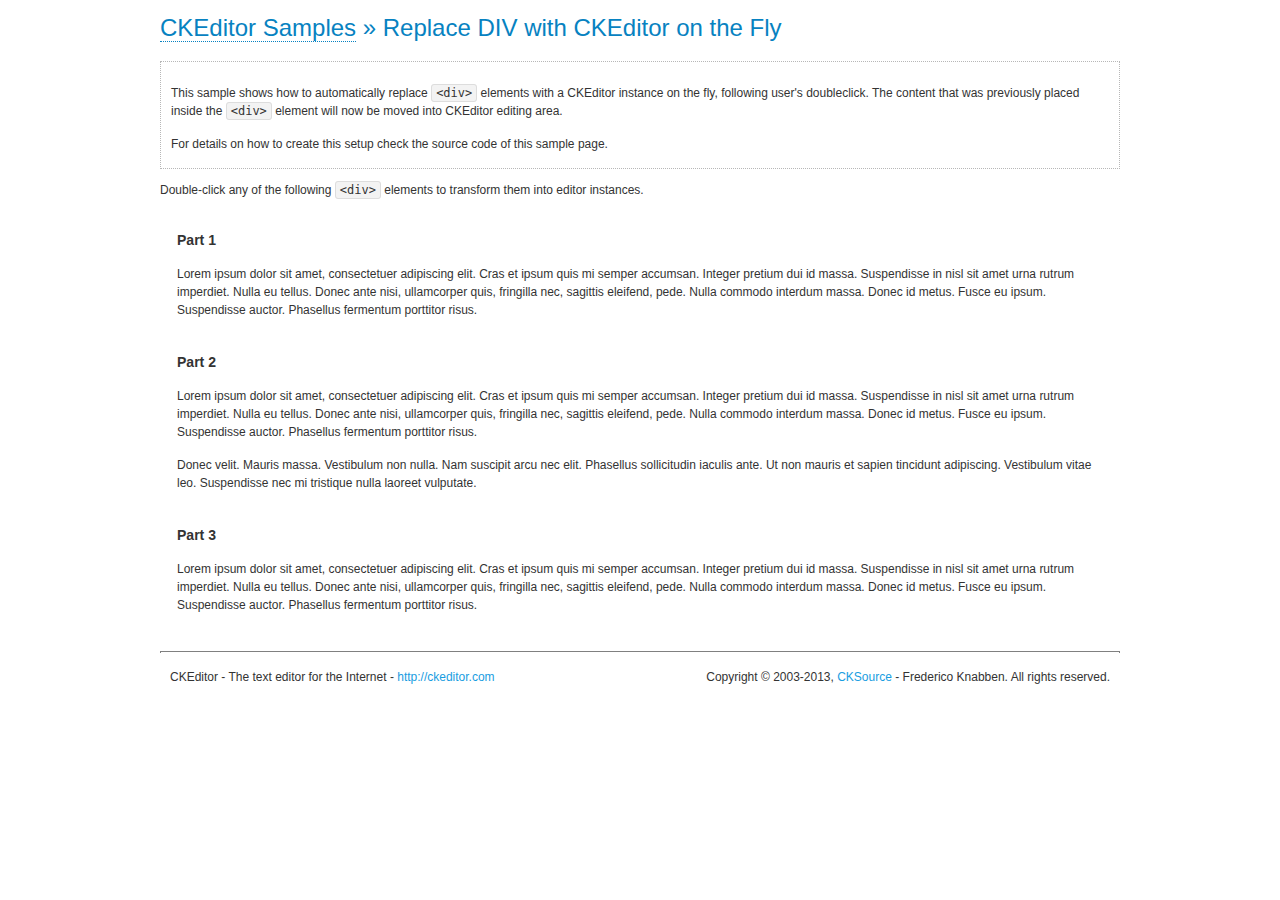
<file: ckeditor/samples/divreplace.html>
<!DOCTYPE html>
<!--
Copyright (c) 2003-2013, CKSource - Frederico Knabben. All rights reserved.
For licensing, see LICENSE.html or http://ckeditor.com/license
-->
<html>
<head>
	<title>Replace DIV &mdash; CKEditor Sample</title>
	<meta charset="utf-8">
	<script src="../ckeditor.js"></script>
	<link href="sample.css" rel="stylesheet">
	<style>

		div.editable
		{
			border: solid 2px Transparent;
			padding-left: 15px;
			padding-right: 15px;
		}

		div.editable:hover
		{
			border-color: black;
		}

	</style>
	<script>

		// Uncomment the following code to test the "Timeout Loading Method".
		// CKEDITOR.loadFullCoreTimeout = 5;

		window.onload = function() {
			// Listen to the double click event.
			if ( window.addEventListener )
				document.body.addEventListener( 'dblclick', onDoubleClick, false );
			else if ( window.attachEvent )
				document.body.attachEvent( 'ondblclick', onDoubleClick );

		};

		function onDoubleClick( ev ) {
			// Get the element which fired the event. This is not necessarily the
			// element to which the event has been attached.
			var element = ev.target || ev.srcElement;

			// Find out the div that holds this element.
			var name;

			do {
				element = element.parentNode;
			}
			while ( element && ( name = element.nodeName.toLowerCase() ) &&
				( name != 'div' || element.className.indexOf( 'editable' ) == -1 ) && name != 'body' );

			if ( name == 'div' && element.className.indexOf( 'editable' ) != -1 )
				replaceDiv( element );
		}

		var editor;

		function replaceDiv( div ) {
			if ( editor )
				editor.destroy();

			editor = CKEDITOR.replace( div );
		}

	</script>
</head>
<body>
	<h1 class="samples">
		<a href="index.html">CKEditor Samples</a> &raquo; Replace DIV with CKEditor on the Fly
	</h1>
	<div class="description">
		<p>
			This sample shows how to automatically replace <code>&lt;div&gt;</code> elements
			with a CKEditor instance on the fly, following user's doubleclick. The content
			that was previously placed inside the <code>&lt;div&gt;</code> element will now
			be moved into CKEditor editing area.
		</p>
		<p>
			For details on how to create this setup check the source code of this sample page.
		</p>
	</div>
	<p>
		Double-click any of the following <code>&lt;div&gt;</code> elements to transform them into
		editor instances.
	</p>
	<div class="editable">
		<h3>
			Part 1
		</h3>
		<p>
			Lorem ipsum dolor sit amet, consectetuer adipiscing elit. Cras et ipsum quis mi
			semper accumsan. Integer pretium dui id massa. Suspendisse in nisl sit amet urna
			rutrum imperdiet. Nulla eu tellus. Donec ante nisi, ullamcorper quis, fringilla
			nec, sagittis eleifend, pede. Nulla commodo interdum massa. Donec id metus. Fusce
			eu ipsum. Suspendisse auctor. Phasellus fermentum porttitor risus.
		</p>
	</div>
	<div class="editable">
		<h3>
			Part 2
		</h3>
		<p>
			Lorem ipsum dolor sit amet, consectetuer adipiscing elit. Cras et ipsum quis mi
			semper accumsan. Integer pretium dui id massa. Suspendisse in nisl sit amet urna
			rutrum imperdiet. Nulla eu tellus. Donec ante nisi, ullamcorper quis, fringilla
			nec, sagittis eleifend, pede. Nulla commodo interdum massa. Donec id metus. Fusce
			eu ipsum. Suspendisse auctor. Phasellus fermentum porttitor risus.
		</p>
		<p>
			Donec velit. Mauris massa. Vestibulum non nulla. Nam suscipit arcu nec elit. Phasellus
			sollicitudin iaculis ante. Ut non mauris et sapien tincidunt adipiscing. Vestibulum
			vitae leo. Suspendisse nec mi tristique nulla laoreet vulputate.
		</p>
	</div>
	<div class="editable">
		<h3>
			Part 3
		</h3>
		<p>
			Lorem ipsum dolor sit amet, consectetuer adipiscing elit. Cras et ipsum quis mi
			semper accumsan. Integer pretium dui id massa. Suspendisse in nisl sit amet urna
			rutrum imperdiet. Nulla eu tellus. Donec ante nisi, ullamcorper quis, fringilla
			nec, sagittis eleifend, pede. Nulla commodo interdum massa. Donec id metus. Fusce
			eu ipsum. Suspendisse auctor. Phasellus fermentum porttitor risus.
		</p>
	</div>
	<div id="footer">
		<hr>
		<p>
			CKEditor - The text editor for the Internet - <a class="samples" href="http://ckeditor.com/">http://ckeditor.com</a>
		</p>
		<p id="copy">
			Copyright &copy; 2003-2013, <a class="samples" href="http://cksource.com/">CKSource</a> - Frederico
			Knabben. All rights reserved.
		</p>
	</div>
</body>
</html>
</file>
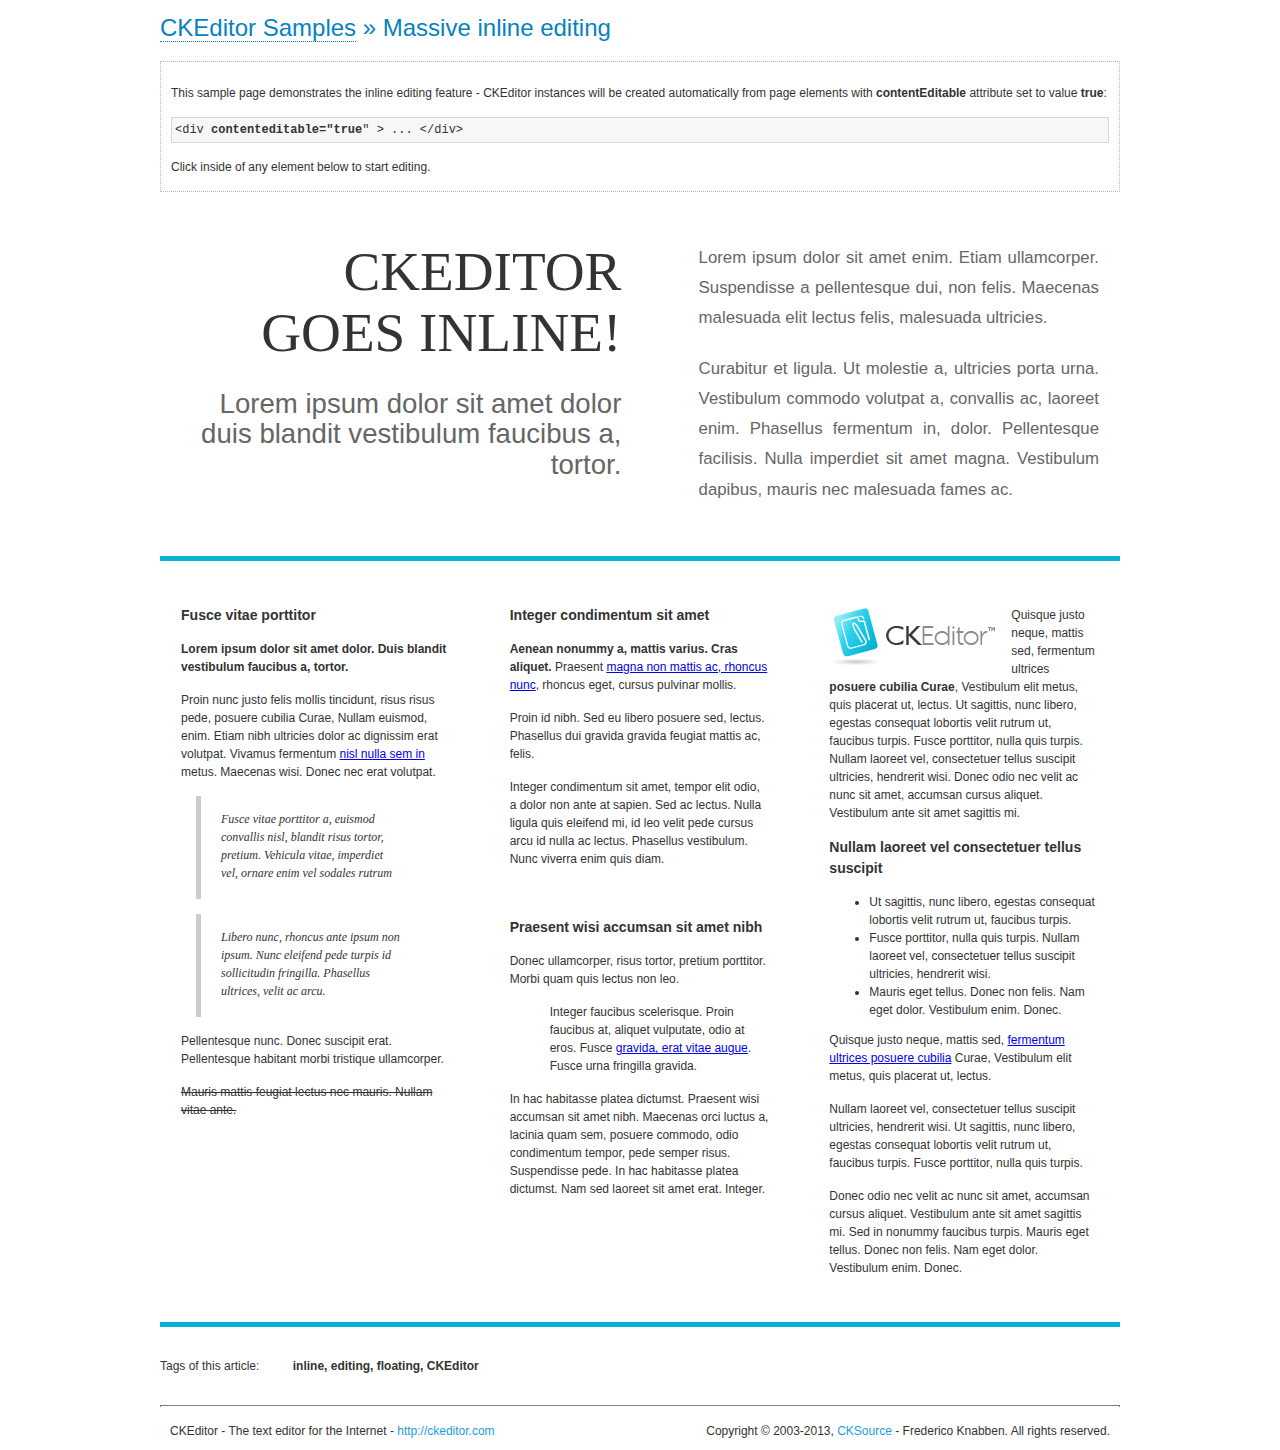
<file: ckeditor/samples/inlineall.html>
<!DOCTYPE html>
<!--
Copyright (c) 2003-2013, CKSource - Frederico Knabben. All rights reserved.
For licensing, see LICENSE.html or http://ckeditor.com/license
-->
<html>
<head>
	<title>Massive inline editing &mdash; CKEditor Sample</title>
	<meta charset="utf-8">
	<script src="../ckeditor.js"></script>
	<script>

		// This code is generally not necessary, but it is here to demonstrate
		// how to customize specific editor instances on the fly. This fits well
		// this demo because we have editable elements (like headers) that
		// require less features.

		// The "instanceCreated" event is fired for every editor instance created.
		CKEDITOR.on( 'instanceCreated', function( event ) {
			var editor = event.editor,
				element = editor.element;

			// Customize editors for headers and tag list.
			// These editors don't need features like smileys, templates, iframes etc.
			if ( element.is( 'h1', 'h2', 'h3' ) || element.getAttribute( 'id' ) == 'taglist' ) {
				// Customize the editor configurations on "configLoaded" event,
				// which is fired after the configuration file loading and
				// execution. This makes it possible to change the
				// configurations before the editor initialization takes place.
				editor.on( 'configLoaded', function() {

					// Remove unnecessary plugins to make the editor simpler.
					editor.config.removePlugins = 'colorbutton,find,flash,font,' +
						'forms,iframe,image,newpage,removeformat,' +
						'smiley,specialchar,stylescombo,templates';

					// Rearrange the layout of the toolbar.
					editor.config.toolbarGroups = [
						{ name: 'editing',		groups: [ 'basicstyles', 'links' ] },
						{ name: 'undo' },
						{ name: 'clipboard',	groups: [ 'selection', 'clipboard' ] },
						{ name: 'about' }
					];
				});
			}
		});

	</script>
	<link href="sample.css" rel="stylesheet">
	<style>

		/* The following styles are just to make the page look nice. */

		/* Workaround to show Arial Black in Firefox. */
		@font-face
		{
			font-family: 'arial-black';
			src: local('Arial Black');
		}

		*[contenteditable="true"]
		{
			padding: 10px;
		}

		#container
		{
			width: 960px;
			margin: 30px auto 0;
		}

		#header
		{
			overflow: hidden;
			padding: 0 0 30px;
			border-bottom: 5px solid #05B2D2;
			position: relative;
		}

		#headerLeft,
		#headerRight
		{
			width: 49%;
			overflow: hidden;
		}

		#headerLeft
		{
			float: left;
			padding: 10px 1px 1px;
		}

		#headerLeft h2,
		#headerLeft h3
		{
			text-align: right;
			margin: 0;
			overflow: hidden;
			font-weight: normal;
		}

		#headerLeft h2
		{
			font-family: "Arial Black",arial-black;
			font-size: 4.6em;
			line-height: 1.1em;
			text-transform: uppercase;
		}

		#headerLeft h3
		{
			font-size: 2.3em;
			line-height: 1.1em;
			margin: .2em 0 0;
			color: #666;
		}

		#headerRight
		{
			float: right;
			padding: 1px;
		}

		#headerRight p
		{
			line-height: 1.8em;
			text-align: justify;
			margin: 0;
		}

		#headerRight p + p
		{
			margin-top: 20px;
		}

		#headerRight > div
		{
			padding: 20px;
			margin: 0 0 0 30px;
			font-size: 1.4em;
			color: #666;
		}

		#columns
		{
			color: #333;
			overflow: hidden;
			padding: 20px 0;
		}

		#columns > div
		{
			float: left;
			width: 33.3%;
		}

		#columns #column1 > div
		{
			margin-left: 1px;
		}

		#columns #column3 > div
		{
			margin-right: 1px;
		}

		#columns > div > div
		{
			margin: 0px 10px;
			padding: 10px 20px;
		}

		#columns blockquote
		{
			margin-left: 15px;
		}

		#tagLine
		{
			border-top: 5px solid #05B2D2;
			padding-top: 20px;
		}

		#taglist {
			display: inline-block;
			margin-left: 20px;
			font-weight: bold;
			margin: 0 0 0 20px;
		}

	</style>
</head>
<body>
<div>
	<h1 class="samples"><a href="index.html">CKEditor Samples</a> &raquo; Massive inline editing</h1>
	<div class="description">
		<p>This sample page demonstrates the inline editing feature - CKEditor instances will be created automatically from page elements with <strong>contentEditable</strong> attribute set to value <strong>true</strong>:</p>
		<pre class="samples">&lt;div <strong>contenteditable="true</strong>" &gt; ... &lt;/div&gt;</pre>
		<p>Click inside of any element below to start editing.</p>
	</div>
</div>
<div id="container">
	<div id="header">
		<div id="headerLeft">
			<h2 id="sampleTitle" contenteditable="true">
				CKEditor<br> Goes Inline!
			</h2>
			<h3 contenteditable="true">
				Lorem ipsum dolor sit amet dolor duis blandit vestibulum faucibus a, tortor.
			</h3>
		</div>
		<div id="headerRight">
			<div contenteditable="true">
				<p>
					Lorem ipsum dolor sit amet enim. Etiam ullamcorper. Suspendisse a pellentesque dui, non felis. Maecenas malesuada elit lectus felis, malesuada ultricies.
				</p>
				<p>
					Curabitur et ligula. Ut molestie a, ultricies porta urna. Vestibulum commodo volutpat a, convallis ac, laoreet enim. Phasellus fermentum in, dolor. Pellentesque facilisis. Nulla imperdiet sit amet magna. Vestibulum dapibus, mauris nec malesuada fames ac.
				</p>
			</div>
		</div>
	</div>
	<div id="columns">
		<div id="column1">
			<div contenteditable="true">
				<h3>
					Fusce vitae porttitor
				</h3>
				<p>
					<strong>
						Lorem ipsum dolor sit amet dolor. Duis blandit vestibulum faucibus a, tortor.
					</strong>
				</p>
				<p>
					Proin nunc justo felis mollis tincidunt, risus risus pede, posuere cubilia Curae, Nullam euismod, enim. Etiam nibh ultricies dolor ac dignissim erat volutpat. Vivamus fermentum <a href="http://ckeditor.com/">nisl nulla sem in</a> metus. Maecenas wisi. Donec nec erat volutpat.
				</p>
				<blockquote>
					<p>
						Fusce vitae porttitor a, euismod convallis nisl, blandit risus tortor, pretium.
						Vehicula vitae, imperdiet vel, ornare enim vel sodales rutrum
					</p>
				</blockquote>
				<blockquote>
					<p>
						Libero nunc, rhoncus ante ipsum non ipsum. Nunc eleifend pede turpis id sollicitudin fringilla. Phasellus ultrices, velit ac arcu.
					</p>
				</blockquote>
				<p>Pellentesque nunc. Donec suscipit erat. Pellentesque habitant morbi tristique ullamcorper.</p>
				<p><s>Mauris mattis feugiat lectus nec mauris. Nullam vitae ante.</s></p>
			</div>
		</div>
		<div id="column2">
			<div contenteditable="true">
				<h3>
					Integer condimentum sit amet
				</h3>
				<p>
					<strong>Aenean nonummy a, mattis varius. Cras aliquet.</strong>
					Praesent <a href="http://ckeditor.com/">magna non mattis ac, rhoncus nunc</a>, rhoncus eget, cursus pulvinar mollis.</p>
				<p>Proin id nibh. Sed eu libero posuere sed, lectus. Phasellus dui gravida gravida feugiat mattis ac, felis.</p>
				<p>Integer condimentum sit amet, tempor elit odio, a dolor non ante at sapien. Sed ac lectus. Nulla ligula quis eleifend mi, id leo velit pede cursus arcu id nulla ac lectus. Phasellus vestibulum. Nunc viverra enim quis diam.</p>
			</div>
			<div contenteditable="true">
				<h3>
					Praesent wisi accumsan sit amet nibh
				</h3>
				<p>Donec ullamcorper, risus tortor, pretium porttitor. Morbi quam quis lectus non leo.</p>
				<p style="margin-left: 40px; ">Integer faucibus scelerisque. Proin faucibus at, aliquet vulputate, odio at eros. Fusce <a href="http://ckeditor.com/">gravida, erat vitae augue</a>. Fusce urna fringilla gravida.</p>
				<p>In hac habitasse platea dictumst. Praesent wisi accumsan sit amet nibh. Maecenas orci luctus a, lacinia quam sem, posuere commodo, odio condimentum tempor, pede semper risus. Suspendisse pede. In hac habitasse platea dictumst. Nam sed laoreet sit amet erat. Integer.</p>
			</div>
		</div>
		<div id="column3">
			<div contenteditable="true">
				<p>
					<img src="assets/inlineall/logo.png" alt="CKEditor logo" style="float:left">
				</p>
				<p>Quisque justo neque, mattis sed, fermentum ultrices <strong>posuere cubilia Curae</strong>, Vestibulum elit metus, quis placerat ut, lectus. Ut sagittis, nunc libero, egestas consequat lobortis velit rutrum ut, faucibus turpis. Fusce porttitor, nulla quis turpis. Nullam laoreet vel, consectetuer tellus suscipit ultricies, hendrerit wisi. Donec odio nec velit ac nunc sit amet, accumsan cursus aliquet. Vestibulum ante sit amet sagittis mi.</p>
				<h3>
					Nullam laoreet vel consectetuer tellus suscipit
				</h3>
				<ul>
					<li>Ut sagittis, nunc libero, egestas consequat lobortis velit rutrum ut, faucibus turpis.</li>
					<li>Fusce porttitor, nulla quis turpis. Nullam laoreet vel, consectetuer tellus suscipit ultricies, hendrerit wisi.</li>
					<li>Mauris eget tellus. Donec non felis. Nam eget dolor. Vestibulum enim. Donec.</li>
				</ul>
				<p>Quisque justo neque, mattis sed, <a href="http://ckeditor.com/">fermentum ultrices posuere cubilia</a> Curae, Vestibulum elit metus, quis placerat ut, lectus.</p>
				<p>Nullam laoreet vel, consectetuer tellus suscipit ultricies, hendrerit wisi. Ut sagittis, nunc libero, egestas consequat lobortis velit rutrum ut, faucibus turpis. Fusce porttitor, nulla quis turpis.</p>
				<p>Donec odio nec velit ac nunc sit amet, accumsan cursus aliquet. Vestibulum ante sit amet sagittis mi. Sed in nonummy faucibus turpis. Mauris eget tellus. Donec non felis. Nam eget dolor. Vestibulum enim. Donec.</p>
			</div>
		</div>
	</div>
	<div id="tagLine">
		Tags of this article:
		<p id="taglist" contenteditable="true">
			inline, editing, floating, CKEditor
		</p>
	</div>
</div>
<div id="footer">
	<hr>
	<p>
		CKEditor - The text editor for the Internet - <a class="samples" href="http://ckeditor.com/">
			http://ckeditor.com</a>
	</p>
	<p id="copy">
		Copyright &copy; 2003-2013, <a class="samples" href="http://cksource.com/">CKSource</a>
		- Frederico Knabben. All rights reserved.
	</p>
</div>
</body>
</html>
</file>
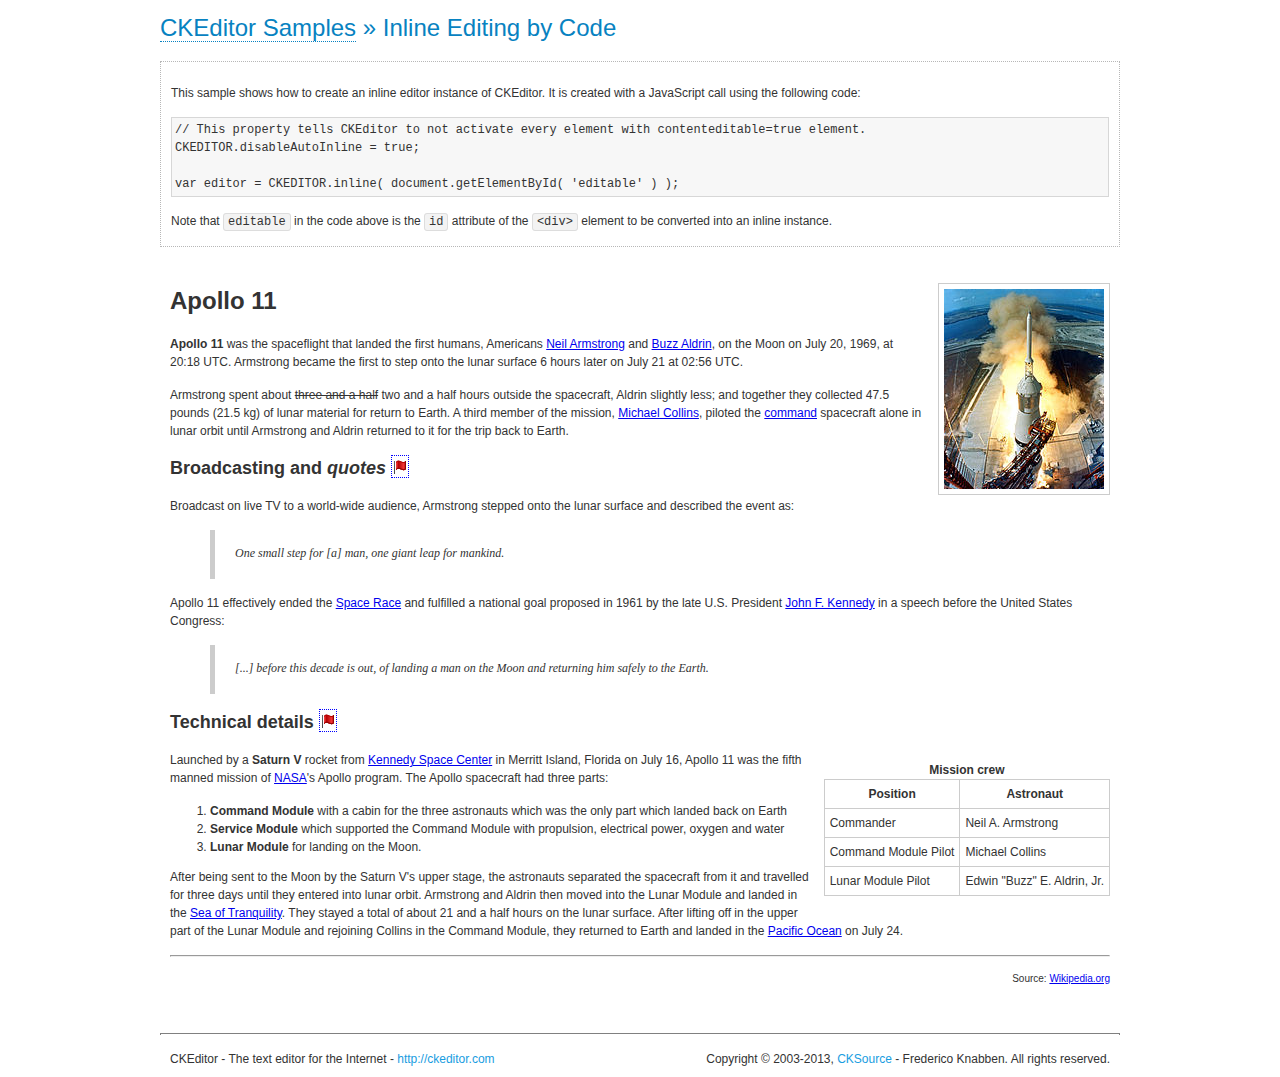
<file: ckeditor/samples/inlinebycode.html>
<!DOCTYPE html>
<!--
Copyright (c) 2003-2013, CKSource - Frederico Knabben. All rights reserved.
For licensing, see LICENSE.html or http://ckeditor.com/license
-->
<html>
<head>
	<title>Inline Editing by Code &mdash; CKEditor Sample</title>
	<meta charset="utf-8">
	<script src="../ckeditor.js"></script>
	<link href="sample.css" rel="stylesheet">
	<style>

		#editable
		{
			padding: 10px;
			float: left;
		}

	</style>
</head>
<body>
	<h1 class="samples">
		<a href="index.html">CKEditor Samples</a> &raquo; Inline Editing by Code
	</h1>
	<div class="description">
		<p>
			This sample shows how to create an inline editor instance of CKEditor. It is created
			with a JavaScript call using the following code:
		</p>
<pre class="samples">
// This property tells CKEditor to not activate every element with contenteditable=true element.
CKEDITOR.disableAutoInline = true;

var editor = CKEDITOR.inline( document.getElementById( 'editable' ) );
</pre>
		<p>
			Note that <code>editable</code> in the code above is the <code>id</code>
			attribute of the <code>&lt;div&gt;</code> element to be converted into an inline instance.
		</p>
	</div>
	<div id="editable" contenteditable="true">
		<h1><img alt="Saturn V carrying Apollo 11" class="right" src="assets/sample.jpg" /> Apollo 11</h1>

		<p><b>Apollo 11</b> was the spaceflight that landed the first humans, Americans <a href="http://en.wikipedia.org/wiki/Neil_Armstrong" title="Neil Armstrong">Neil Armstrong</a> and <a href="http://en.wikipedia.org/wiki/Buzz_Aldrin" title="Buzz Aldrin">Buzz Aldrin</a>, on the Moon on July 20, 1969, at 20:18 UTC. Armstrong became the first to step onto the lunar surface 6 hours later on July 21 at 02:56 UTC.</p>

		<p>Armstrong spent about <s>three and a half</s> two and a half hours outside the spacecraft, Aldrin slightly less; and together they collected 47.5 pounds (21.5&nbsp;kg) of lunar material for return to Earth. A third member of the mission, <a href="http://en.wikipedia.org/wiki/Michael_Collins_(astronaut)" title="Michael Collins (astronaut)">Michael Collins</a>, piloted the <a href="http://en.wikipedia.org/wiki/Apollo_Command/Service_Module" title="Apollo Command/Service Module">command</a> spacecraft alone in lunar orbit until Armstrong and Aldrin returned to it for the trip back to Earth.</p>

		<h2>Broadcasting and <em>quotes</em> <a id="quotes" name="quotes"></a></h2>

		<p>Broadcast on live TV to a world-wide audience, Armstrong stepped onto the lunar surface and described the event as:</p>

		<blockquote>
			<p>One small step for [a] man, one giant leap for mankind.</p>
		</blockquote>

		<p>Apollo 11 effectively ended the <a href="http://en.wikipedia.org/wiki/Space_Race" title="Space Race">Space Race</a> and fulfilled a national goal proposed in 1961 by the late U.S. President <a href="http://en.wikipedia.org/wiki/John_F._Kennedy" title="John F. Kennedy">John F. Kennedy</a> in a speech before the United States Congress:</p>

		<blockquote>
			<p>[...] before this decade is out, of landing a man on the Moon and returning him safely to the Earth.</p>
		</blockquote>

		<h2>Technical details <a id="tech-details" name="tech-details"></a></h2>

		<table align="right" border="1" bordercolor="#ccc" cellpadding="5" cellspacing="0" style="border-collapse:collapse;margin:10px 0 10px 15px;">
			<caption><strong>Mission crew</strong></caption>
			<thead>
			<tr>
				<th scope="col">Position</th>
				<th scope="col">Astronaut</th>
			</tr>
			</thead>
			<tbody>
			<tr>
				<td>Commander</td>
				<td>Neil A. Armstrong</td>
			</tr>
			<tr>
				<td>Command Module Pilot</td>
				<td>Michael Collins</td>
			</tr>
			<tr>
				<td>Lunar Module Pilot</td>
				<td>Edwin &quot;Buzz&quot; E. Aldrin, Jr.</td>
			</tr>
			</tbody>
		</table>

		<p>Launched by a <strong>Saturn V</strong> rocket from <a href="http://en.wikipedia.org/wiki/Kennedy_Space_Center" title="Kennedy Space Center">Kennedy Space Center</a> in Merritt Island, Florida on July 16, Apollo 11 was the fifth manned mission of <a href="http://en.wikipedia.org/wiki/NASA" title="NASA">NASA</a>&#39;s Apollo program. The Apollo spacecraft had three parts:</p>

		<ol>
			<li><strong>Command Module</strong> with a cabin for the three astronauts which was the only part which landed back on Earth</li>
			<li><strong>Service Module</strong> which supported the Command Module with propulsion, electrical power, oxygen and water</li>
			<li><strong>Lunar Module</strong> for landing on the Moon.</li>
		</ol>

		<p>After being sent to the Moon by the Saturn V&#39;s upper stage, the astronauts separated the spacecraft from it and travelled for three days until they entered into lunar orbit. Armstrong and Aldrin then moved into the Lunar Module and landed in the <a href="http://en.wikipedia.org/wiki/Mare_Tranquillitatis" title="Mare Tranquillitatis">Sea of Tranquility</a>. They stayed a total of about 21 and a half hours on the lunar surface. After lifting off in the upper part of the Lunar Module and rejoining Collins in the Command Module, they returned to Earth and landed in the <a href="http://en.wikipedia.org/wiki/Pacific_Ocean" title="Pacific Ocean">Pacific Ocean</a> on July 24.</p>

		<hr />
		<p style="text-align: right;"><small>Source: <a href="http://en.wikipedia.org/wiki/Apollo_11">Wikipedia.org</a></small></p>
	</div>
	<script>

		// We need to turn off the automatic editor creation first.
		CKEDITOR.disableAutoInline = true;

		var editor = CKEDITOR.inline( 'editable' );

	</script>
	<div id="footer">
		<hr>
		<p contenteditable="true">
			CKEditor - The text editor for the Internet - <a class="samples" href="http://ckeditor.com/">
				http://ckeditor.com</a>
		</p>
		<p id="copy">
			Copyright &copy; 2003-2013, <a class="samples" href="http://cksource.com/">CKSource</a>
			- Frederico Knabben. All rights reserved.
		</p>
	</div>
</body>
</html>
</file>
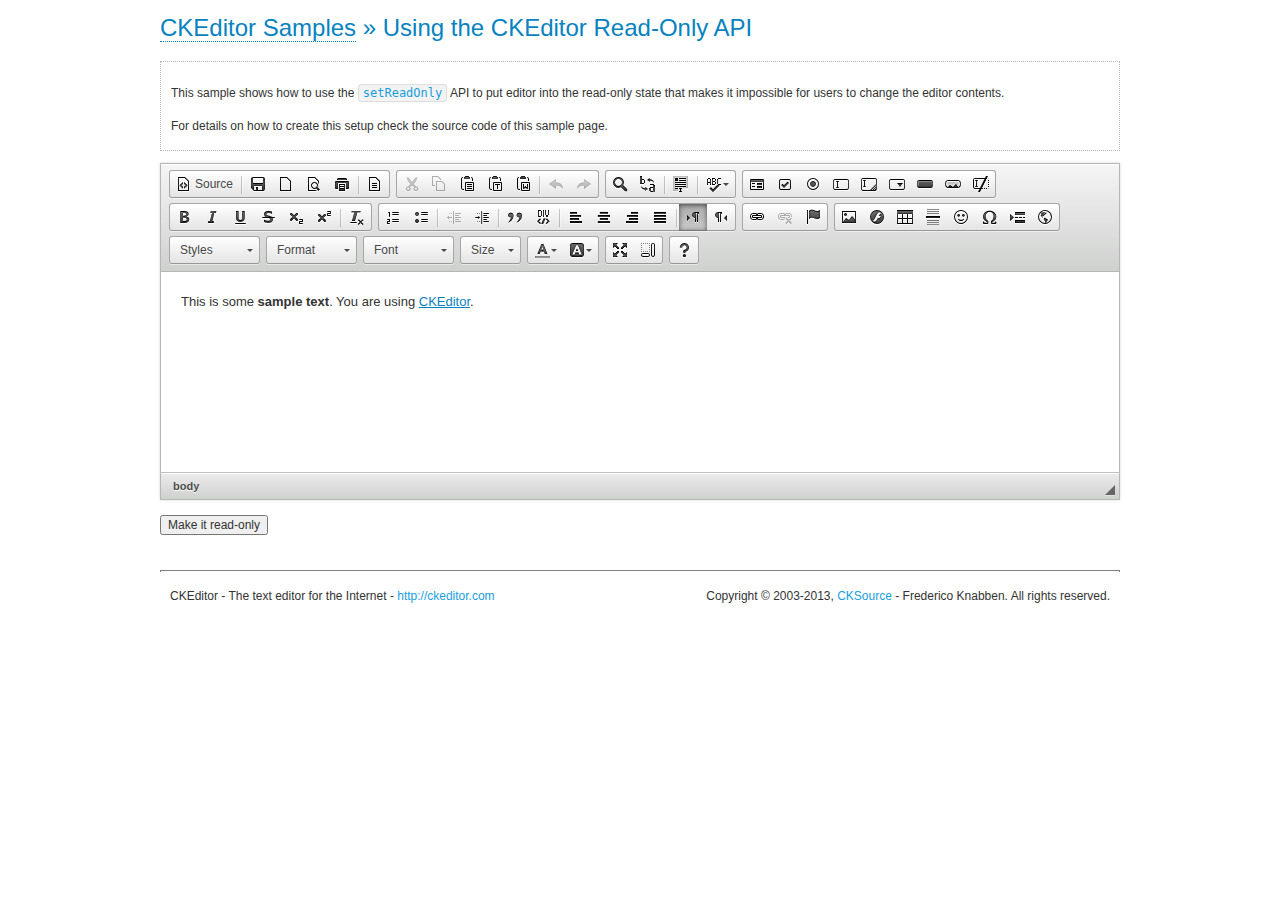
<file: ckeditor/samples/readonly.html>
<!DOCTYPE html>
<!--
Copyright (c) 2003-2013, CKSource - Frederico Knabben. All rights reserved.
For licensing, see LICENSE.html or http://ckeditor.com/license
-->
<html>
<head>
	<title>Using the CKEditor Read-Only API &mdash; CKEditor Sample</title>
	<meta charset="utf-8">
	<script src="../ckeditor.js"></script>
	<link rel="stylesheet" href="sample.css">
	<script>

		var editor;

		// The instanceReady event is fired, when an instance of CKEditor has finished
		// its initialization.
		CKEDITOR.on( 'instanceReady', function( ev ) {
			editor = ev.editor;

			// Show this "on" button.
			document.getElementById( 'readOnlyOn' ).style.display = '';

			// Event fired when the readOnly property changes.
			editor.on( 'readOnly', function() {
				document.getElementById( 'readOnlyOn' ).style.display = this.readOnly ? 'none' : '';
				document.getElementById( 'readOnlyOff' ).style.display = this.readOnly ? '' : 'none';
			});
		});

		function toggleReadOnly( isReadOnly ) {
			// Change the read-only state of the editor.
			// http://docs.ckeditor.com/#!/api/CKEDITOR.editor-method-setReadOnly
			editor.setReadOnly( isReadOnly );
		}

	</script>
</head>
<body>
	<h1 class="samples">
		<a href="index.html">CKEditor Samples</a> &raquo; Using the CKEditor Read-Only API
	</h1>
	<div class="description">
		<p>
			This sample shows how to use the
			<code><a class="samples" href="http://docs.ckeditor.com/#!/api/CKEDITOR.editor-method-setReadOnly">setReadOnly</a></code>
			API to put editor into the read-only state that makes it impossible for users to change the editor contents.
		</p>
		<p>
			For details on how to create this setup check the source code of this sample page.
		</p>
	</div>
	<form action="sample_posteddata.php" method="post">
		<p>
			<textarea class="ckeditor" id="editor1" name="editor1" cols="100" rows="10">&lt;p&gt;This is some &lt;strong&gt;sample text&lt;/strong&gt;. You are using &lt;a href="http://ckeditor.com/"&gt;CKEditor&lt;/a&gt;.&lt;/p&gt;</textarea>
		</p>
		<p>
			<input id="readOnlyOn" onclick="toggleReadOnly();" type="button" value="Make it read-only" style="display:none">
			<input id="readOnlyOff" onclick="toggleReadOnly( false );" type="button" value="Make it editable again" style="display:none">
		</p>
	</form>
	<div id="footer">
		<hr>
		<p>
			CKEditor - The text editor for the Internet - <a class="samples" href="http://ckeditor.com/">http://ckeditor.com</a>
		</p>
		<p id="copy">
			Copyright &copy; 2003-2013, <a class="samples" href="http://cksource.com/">CKSource</a> - Frederico
			Knabben. All rights reserved.
		</p>
	</div>
</body>
</html>
</file>
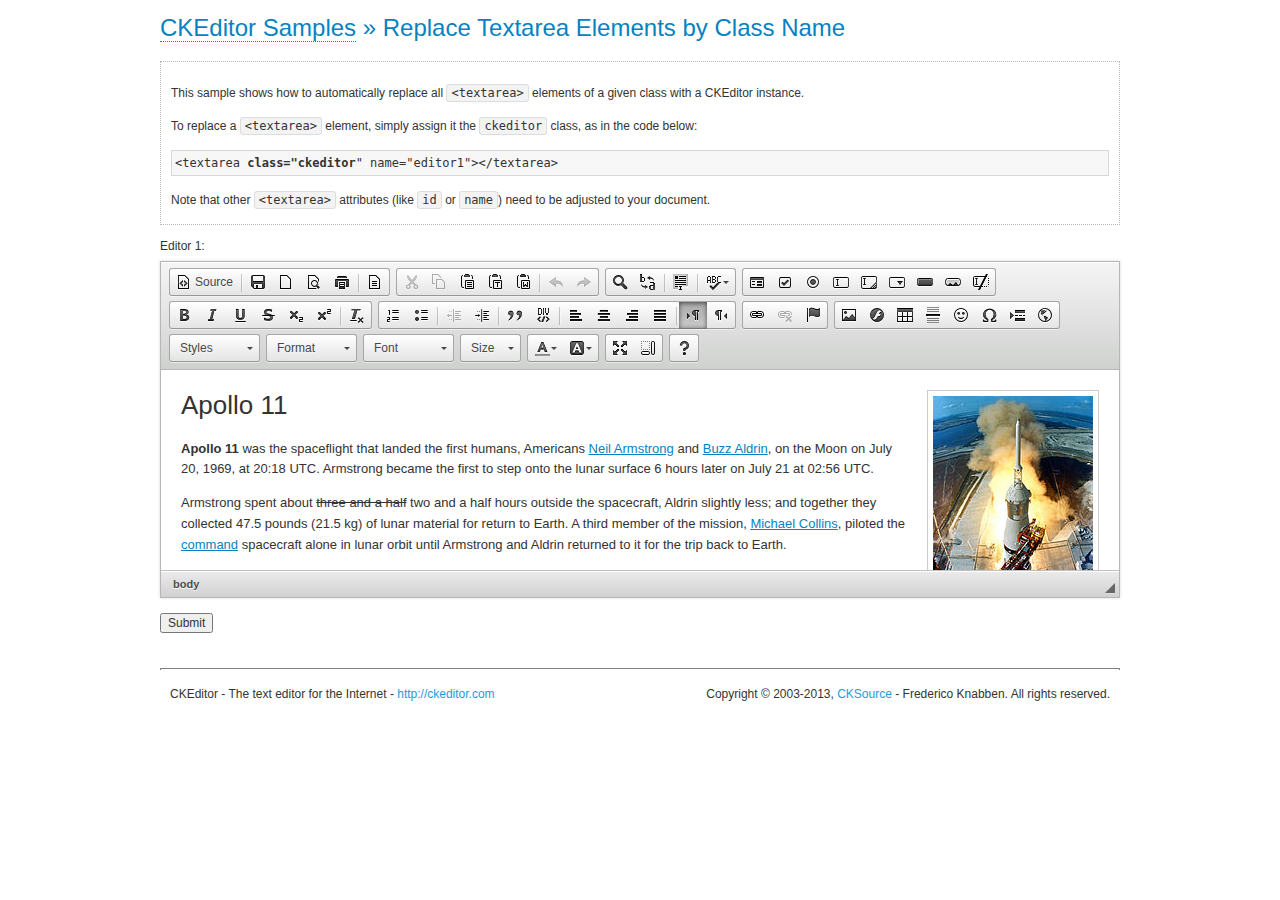
<file: ckeditor/samples/replacebyclass.html>
<!DOCTYPE html>
<!--
Copyright (c) 2003-2013, CKSource - Frederico Knabben. All rights reserved.
For licensing, see LICENSE.html or http://ckeditor.com/license
-->
<html>
<head>
	<title>Replace Textareas by Class Name &mdash; CKEditor Sample</title>
	<meta charset="utf-8">
	<script src="../ckeditor.js"></script>
	<link rel="stylesheet" href="sample.css">
</head>
<body>
	<h1 class="samples">
		<a href="index.html">CKEditor Samples</a> &raquo; Replace Textarea Elements by Class Name
	</h1>
	<div class="description">
		<p>
			This sample shows how to automatically replace all <code>&lt;textarea&gt;</code> elements
			of a given class with a CKEditor instance.
		</p>
		<p>
			To replace a <code>&lt;textarea&gt;</code> element, simply assign it the <code>ckeditor</code>
			class, as in the code below:
		</p>
<pre class="samples">
&lt;textarea <strong>class="ckeditor</strong>" name="editor1"&gt;&lt;/textarea&gt;
</pre>
		<p>
			Note that other <code>&lt;textarea&gt;</code> attributes (like <code>id</code> or <code>name</code>) need to be adjusted to your document.
		</p>
	</div>
	<form action="sample_posteddata.php" method="post">
		<p>
			<label for="editor1">
				Editor 1:
			</label>
			<textarea class="ckeditor" cols="80" id="editor1" name="editor1" rows="10">
				&lt;h1&gt;&lt;img alt=&quot;Saturn V carrying Apollo 11&quot; class=&quot;right&quot; src=&quot;assets/sample.jpg&quot;/&gt; Apollo 11&lt;/h1&gt; &lt;p&gt;&lt;b&gt;Apollo 11&lt;/b&gt; was the spaceflight that landed the first humans, Americans &lt;a href=&quot;http://en.wikipedia.org/wiki/Neil_Armstrong&quot; title=&quot;Neil Armstrong&quot;&gt;Neil Armstrong&lt;/a&gt; and &lt;a href=&quot;http://en.wikipedia.org/wiki/Buzz_Aldrin&quot; title=&quot;Buzz Aldrin&quot;&gt;Buzz Aldrin&lt;/a&gt;, on the Moon on July 20, 1969, at 20:18 UTC. Armstrong became the first to step onto the lunar surface 6 hours later on July 21 at 02:56 UTC.&lt;/p&gt; &lt;p&gt;Armstrong spent about &lt;s&gt;three and a half&lt;/s&gt; two and a half hours outside the spacecraft, Aldrin slightly less; and together they collected 47.5 pounds (21.5&amp;nbsp;kg) of lunar material for return to Earth. A third member of the mission, &lt;a href=&quot;http://en.wikipedia.org/wiki/Michael_Collins_(astronaut)&quot; title=&quot;Michael Collins (astronaut)&quot;&gt;Michael Collins&lt;/a&gt;, piloted the &lt;a href=&quot;http://en.wikipedia.org/wiki/Apollo_Command/Service_Module&quot; title=&quot;Apollo Command/Service Module&quot;&gt;command&lt;/a&gt; spacecraft alone in lunar orbit until Armstrong and Aldrin returned to it for the trip back to Earth.&lt;/p&gt; &lt;h2&gt;Broadcasting and &lt;em&gt;quotes&lt;/em&gt; &lt;a id=&quot;quotes&quot; name=&quot;quotes&quot;&gt;&lt;/a&gt;&lt;/h2&gt; &lt;p&gt;Broadcast on live TV to a world-wide audience, Armstrong stepped onto the lunar surface and described the event as:&lt;/p&gt; &lt;blockquote&gt;&lt;p&gt;One small step for [a] man, one giant leap for mankind.&lt;/p&gt;&lt;/blockquote&gt; &lt;p&gt;Apollo 11 effectively ended the &lt;a href=&quot;http://en.wikipedia.org/wiki/Space_Race&quot; title=&quot;Space Race&quot;&gt;Space Race&lt;/a&gt; and fulfilled a national goal proposed in 1961 by the late U.S. President &lt;a href=&quot;http://en.wikipedia.org/wiki/John_F._Kennedy&quot; title=&quot;John F. Kennedy&quot;&gt;John F. Kennedy&lt;/a&gt; in a speech before the United States Congress:&lt;/p&gt; &lt;blockquote&gt;&lt;p&gt;[...] before this decade is out, of landing a man on the Moon and returning him safely to the Earth.&lt;/p&gt;&lt;/blockquote&gt; &lt;h2&gt;Technical details &lt;a id=&quot;tech-details&quot; name=&quot;tech-details&quot;&gt;&lt;/a&gt;&lt;/h2&gt; &lt;table align=&quot;right&quot; border=&quot;1&quot; bordercolor=&quot;#ccc&quot; cellpadding=&quot;5&quot; cellspacing=&quot;0&quot; style=&quot;border-collapse:collapse;margin:10px 0 10px 15px;&quot;&gt; &lt;caption&gt;&lt;strong&gt;Mission crew&lt;/strong&gt;&lt;/caption&gt; &lt;thead&gt; &lt;tr&gt; &lt;th scope=&quot;col&quot;&gt;Position&lt;/th&gt; &lt;th scope=&quot;col&quot;&gt;Astronaut&lt;/th&gt; &lt;/tr&gt; &lt;/thead&gt; &lt;tbody&gt; &lt;tr&gt; &lt;td&gt;Commander&lt;/td&gt; &lt;td&gt;Neil A. Armstrong&lt;/td&gt; &lt;/tr&gt; &lt;tr&gt; &lt;td&gt;Command Module Pilot&lt;/td&gt; &lt;td&gt;Michael Collins&lt;/td&gt; &lt;/tr&gt; &lt;tr&gt; &lt;td&gt;Lunar Module Pilot&lt;/td&gt; &lt;td&gt;Edwin &amp;quot;Buzz&amp;quot; E. Aldrin, Jr.&lt;/td&gt; &lt;/tr&gt; &lt;/tbody&gt; &lt;/table&gt; &lt;p&gt;Launched by a &lt;strong&gt;Saturn V&lt;/strong&gt; rocket from &lt;a href=&quot;http://en.wikipedia.org/wiki/Kennedy_Space_Center&quot; title=&quot;Kennedy Space Center&quot;&gt;Kennedy Space Center&lt;/a&gt; in Merritt Island, Florida on July 16, Apollo 11 was the fifth manned mission of &lt;a href=&quot;http://en.wikipedia.org/wiki/NASA&quot; title=&quot;NASA&quot;&gt;NASA&lt;/a&gt;&amp;#39;s Apollo program. The Apollo spacecraft had three parts:&lt;/p&gt; &lt;ol&gt; &lt;li&gt;&lt;strong&gt;Command Module&lt;/strong&gt; with a cabin for the three astronauts which was the only part which landed back on Earth&lt;/li&gt; &lt;li&gt;&lt;strong&gt;Service Module&lt;/strong&gt; which supported the Command Module with propulsion, electrical power, oxygen and water&lt;/li&gt; &lt;li&gt;&lt;strong&gt;Lunar Module&lt;/strong&gt; for landing on the Moon.&lt;/li&gt; &lt;/ol&gt; &lt;p&gt;After being sent to the Moon by the Saturn V&amp;#39;s upper stage, the astronauts separated the spacecraft from it and travelled for three days until they entered into lunar orbit. Armstrong and Aldrin then moved into the Lunar Module and landed in the &lt;a href=&quot;http://en.wikipedia.org/wiki/Mare_Tranquillitatis&quot; title=&quot;Mare Tranquillitatis&quot;&gt;Sea of Tranquility&lt;/a&gt;. They stayed a total of about 21 and a half hours on the lunar surface. After lifting off in the upper part of the Lunar Module and rejoining Collins in the Command Module, they returned to Earth and landed in the &lt;a href=&quot;http://en.wikipedia.org/wiki/Pacific_Ocean&quot; title=&quot;Pacific Ocean&quot;&gt;Pacific Ocean&lt;/a&gt; on July 24.&lt;/p&gt; &lt;hr/&gt; &lt;p style=&quot;text-align: right;&quot;&gt;&lt;small&gt;Source: &lt;a href=&quot;http://en.wikipedia.org/wiki/Apollo_11&quot;&gt;Wikipedia.org&lt;/a&gt;&lt;/small&gt;&lt;/p&gt;
			</textarea>
		</p>
		<p>
			<input type="submit" value="Submit">
		</p>
	</form>
	<div id="footer">
		<hr>
		<p>
			CKEditor - The text editor for the Internet - <a class="samples" href="http://ckeditor.com/">http://ckeditor.com</a>
		</p>
		<p id="copy">
			Copyright &copy; 2003-2013, <a class="samples" href="http://cksource.com/">CKSource</a> - Frederico
			Knabben. All rights reserved.
		</p>
	</div>
</body>
</html>
</file>
<file: demo.css>
#content {
    margin: 0 auto;
    width: 600px;
}



/* SCUDDLE INPUT */

#input_box{
    border: 2px silver dotted;
    width: 600px;
    height: 60px;
}

#input_box em{
    background-color: red; 
    color:white;
}

/* SCUDDLE INPUT */
</file>
<file: ckeditor/samples/sample.css>
/*
Copyright (c) 2003-2013, CKSource - Frederico Knabben. All rights reserved.
For licensing, see LICENSE.html or http://ckeditor.com/license
*/

html, body, h1, h2, h3, h4, h5, h6, div, span, blockquote, p, address, form, fieldset, img, ul, ol, dl, dt, dd, li, hr, table, td, th, strong, em, sup, sub, dfn, ins, del, q, cite, var, samp, code, kbd, tt, pre
{
	line-height: 1.5em;
}

body
{
	padding: 10px 30px;
}

input, textarea, select, option, optgroup, button, td, th
{
	font-size: 100%;
}

pre, code, kbd, samp, tt
{
	font-family: monospace,monospace;
	font-size: 1em;
}

body {
    width: 960px;
    margin: 0 auto;
}

code
{
	background: #f3f3f3;
	border: 1px solid #ddd;
	padding: 1px 4px;

	-moz-border-radius: 3px;
	-webkit-border-radius: 3px;
	border-radius: 3px;
}

abbr
{
	border-bottom: 1px dotted #555;
	cursor: pointer;
}

.new
{
	background: #FF7E00;
	border: 1px solid #DA8028;
	color: #fff;
	font-size: 10px;
	font-weight: bold;
	padding: 1px 4px;
	text-shadow: 0 1px 0 #C97626;
	text-transform: uppercase;
	margin: 0 0 0 3px;

	-moz-border-radius: 3px;
	-webkit-border-radius: 3px;
	border-radius: 3px;

	-moz-box-shadow: 0 2px 3px 0 #FFA54E inset;
	-webkit-box-shadow: 0 2px 3px 0 #FFA54E inset;
	box-shadow: 0 2px 3px 0 #FFA54E inset;
}

h1.samples
{
	color: #0782C1;
	font-size: 200%;
	font-weight: normal;
	margin: 0;
	padding: 0;
}

h1.samples a
{
	color: #0782C1;
	text-decoration: none;
	border-bottom: 1px dotted #0782C1;
}

.samples a:hover
{
	border-bottom: 1px dotted #0782C1;
}

h2.samples
{
	color: #000000;
	font-size: 130%;
	margin: 15px 0 0 0;
	padding: 0;
}

p, blockquote, address, form, pre, dl, h1.samples, h2.samples
{
	margin-bottom: 15px;
}

ul.samples
{
	margin-bottom: 15px;
}

.clear
{
	clear: both;
}

fieldset
{
	margin: 0;
	padding: 10px;
}

body, input, textarea
{
	color: #333333;
	font-family: Arial, Helvetica, sans-serif;
}

body
{
	font-size: 75%;
}

a.samples
{
	color: #189DE1;
	text-decoration: none;
}

form
{
	margin: 0;
	padding: 0;
}

pre.samples
{
	background-color: #F7F7F7;
	border: 1px solid #D7D7D7;
	overflow: auto;
	padding: 0.25em;
	white-space: pre-wrap; /* CSS 2.1 */
	word-wrap: break-word; /* IE7 */
	-moz-tab-size: 4;
	-o-tab-size: 4;
	-webkit-tab-size: 4;
	tab-size: 4;
}

#footer
{
	clear: both;
	padding-top: 10px;
}

#footer hr
{
	margin: 10px 0 15px 0;
	height: 1px;
	border: solid 1px gray;
	border-bottom: none;
}

#footer p
{
	margin: 0 10px 10px 10px;
	float: left;
}

#footer #copy
{
	float: right;
}

#outputSample
{
	width: 100%;
	table-layout: fixed;
}

#outputSample thead th
{
	color: #dddddd;
	background-color: #999999;
	padding: 4px;
	white-space: nowrap;
}

#outputSample tbody th
{
	vertical-align: top;
	text-align: left;
}

#outputSample pre
{
	margin: 0;
	padding: 0;
}

.description
{
	border: 1px dotted #B7B7B7;
	margin-bottom: 10px;
	padding: 10px 10px 0;
	overflow: hidden;
}

label
{
	display: block;
	margin-bottom: 6px;
}

/**
 *	CKEditor editables are automatically set with the "cke_editable" class
 *	plus cke_editable_(inline|themed) depending on the editor type.
 */

/* Style a bit the inline editables. */
.cke_editable.cke_editable_inline
{
	cursor: pointer;
}

/* Once an editable element gets focused, the "cke_focus" class is
   added to it, so we can style it differently. */
.cke_editable.cke_editable_inline.cke_focus
{
	box-shadow: inset 0px 0px 20px 3px #ddd, inset 0 0 1px #000;
	outline: none;
	background: #eee;
	cursor: text;
}

/* Avoid pre-formatted overflows inline editable. */
.cke_editable_inline pre
{
	white-space: pre-wrap;
	word-wrap: break-word;
}

/**
 *	Samples index styles.
 */

.twoColumns,
.twoColumnsLeft,
.twoColumnsRight
{
	overflow: hidden;
}

.twoColumnsLeft,
.twoColumnsRight
{
	width: 45%;
}

.twoColumnsLeft
{
	float: left;
}

.twoColumnsRight
{
	float: right;
}

dl.samples
{
	padding: 0 0 0 40px;
}
dl.samples > dt
{
	display: list-item;
	list-style-type: disc;
	list-style-position: outside;
	margin: 0 0 3px;
}
dl.samples > dd
{
	margin: 0 0 3px;
}
.warning
{
    color: #ff0000;
	background-color: #FFCCBA;
    border: 2px dotted #ff0000;
	padding: 15px 10px;
	margin: 10px 0;
}

/* Used on inline samples */

blockquote
{
	font-style: italic;
	font-family: Georgia, Times, "Times New Roman", serif;
	padding: 2px 0;
	border-style: solid;
	border-color: #ccc;
	border-width: 0;
}

.cke_contents_ltr blockquote
{
	padding-left: 20px;
	padding-right: 8px;
	border-left-width: 5px;
}

.cke_contents_rtl blockquote
{
	padding-left: 8px;
	padding-right: 20px;
	border-right-width: 5px;
}

img.right {
    border: 1px solid #ccc;
    float: right;
    margin-left: 15px;
    padding: 5px;
}

img.left {
    border: 1px solid #ccc;
    float: left;
    margin-right: 15px;
    padding: 5px;
}
</file>
